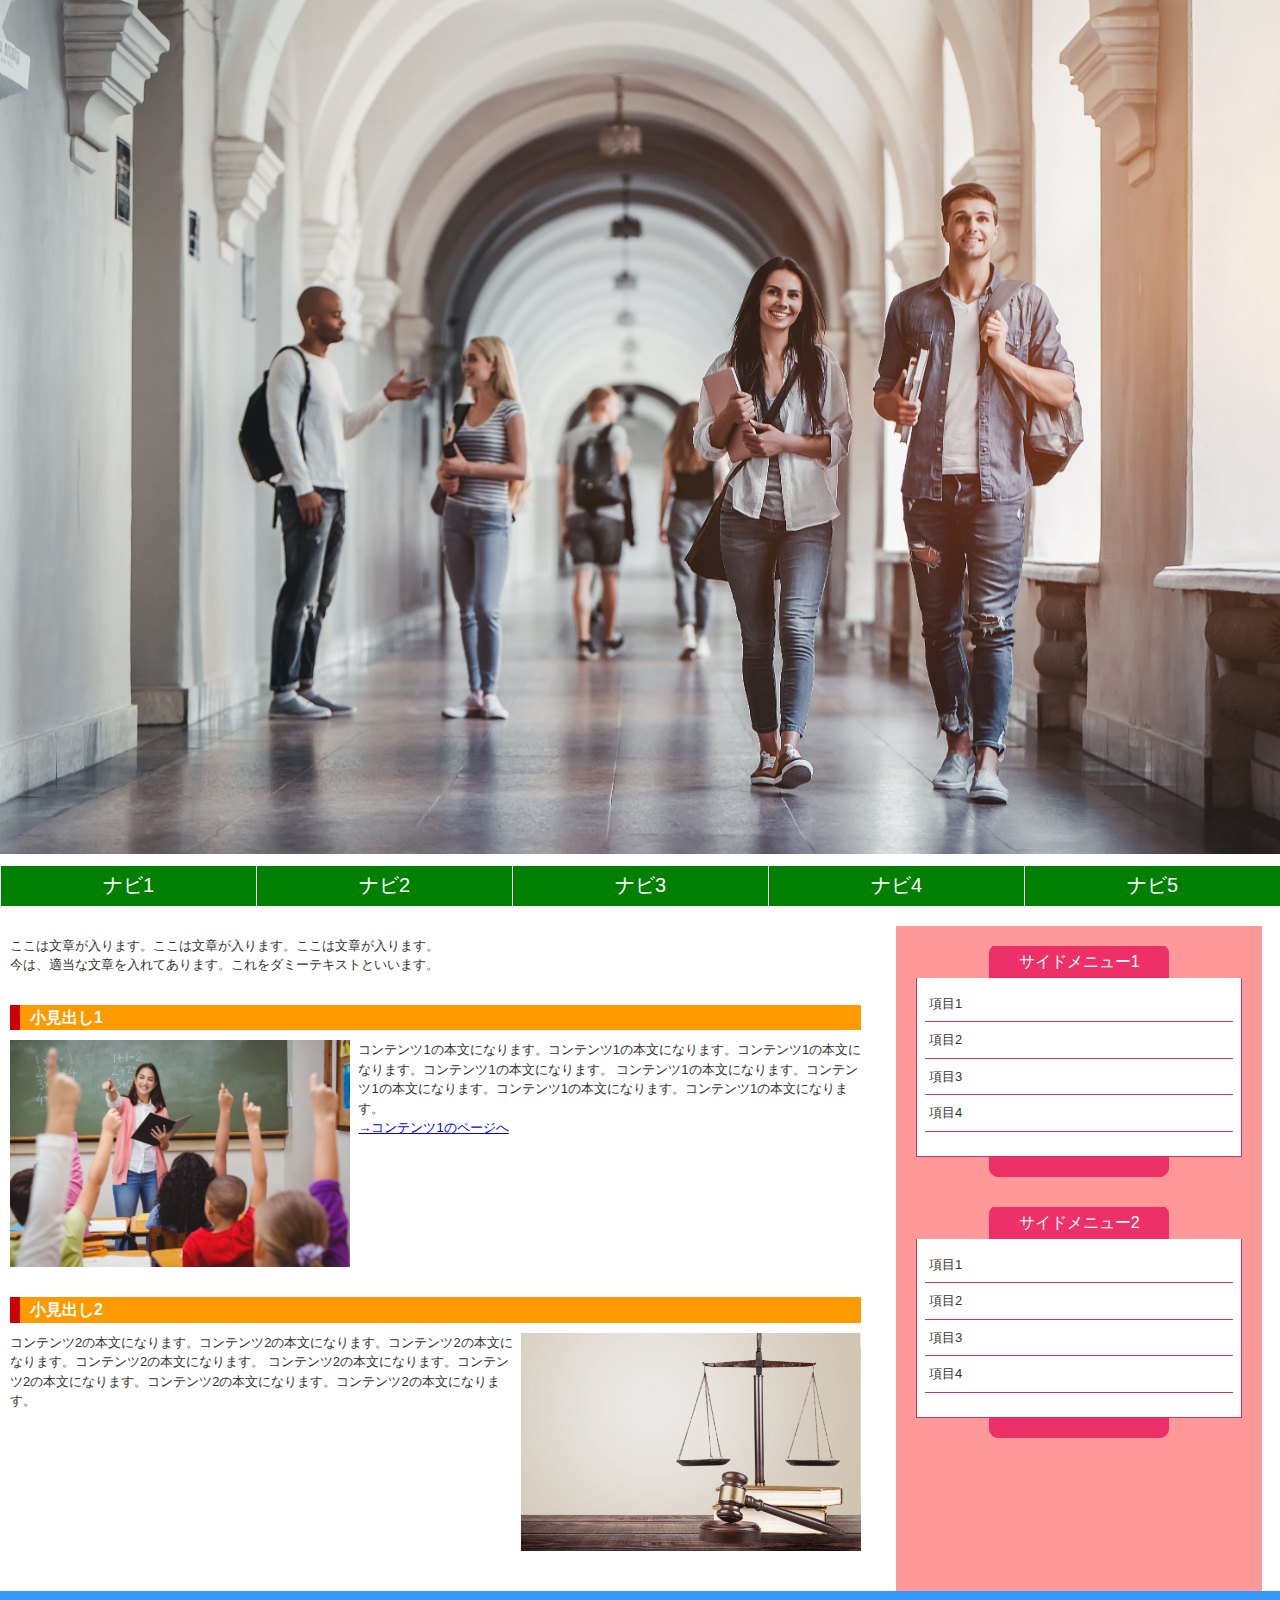
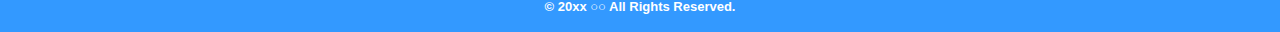
<file: index.html>
<!DOCTYPE html>  
<html lang="ja">
    <head>
        <meta charset="UTF-8">
        <title>HTML/CSSの学習</title>
        <link rel="stylesheet" href="stylesheet.css">
    </head>
    <body>
        <div id="header">
            <h1><a href="index.html"><img id="corridor" src="images/corridor.jpg" alt="大学の廊下" /></a></h1>
        </div>
        <div id="wrapper">
            <div id="nav">
                <ul>
                    <li><a href="home.html">ナビ1</a></li>
                    <li><a href="#">ナビ2</a></li>
                    <li><a href="#">ナビ3</a></li>
                    <li><a href="#">ナビ4</a></li>
                    <li><a href="#">ナビ5</a></li>
                </ul>
            </div>
            <div id="container">
                <div id="main">
                    <div class="post">
                        <p>ここは文章が入ります。ここは文章が入ります。ここは文章が入ります。<br />今は、適当な文章を入れてあります。これをダミーテキストといいます。</p>
                    </div>
                    <div class="post clearfix">
                        <h2>小見出し1</h2>
                        <img class="left" src="images/classroom.jpg" alt="授業風景" />
                        <p>
                            コンテンツ1の本文になります。コンテンツ1の本文になります。コンテンツ1の本文になります。コンテンツ1の本文になります。
                            コンテンツ1の本文になります。コンテンツ1の本文になります。コンテンツ1の本文になります。コンテンツ1の本文になります。
                        </p>
                        <p><a href="#">→コンテンツ1のページへ</a></p>
                    </div>
                    <div class="post clearfix">
                        <h2>小見出し2</h2>
                        <img class="right" src="images/scale.jpg" alt="天秤" />
                        <p>
                            コンテンツ2の本文になります。コンテンツ2の本文になります。コンテンツ2の本文になります。コンテンツ2の本文になります。
                            コンテンツ2の本文になります。コンテンツ2の本文になります。コンテンツ2の本文になります。コンテンツ2の本文になります。
                        </p>
                    </div>
                </div>
                <div id="side">
                    <div class="box">
                        <h2>サイドメニュー1</h2>
                        <div class="boxBody">
                            <ul>
                                <li>項目1</li>
                                <li>項目2</li>
                                <li>項目3</li>
                                <li>項目4</li>
                            </ul>
                        </div>
                    </div>
                    <div class="box">
                        <h2>サイドメニュー2</h2>
                        <div class="boxBody">
                            <ul>
                                <li>項目1</li>
                                <li>項目2</li>    
                                <li>項目3</li>    
                                <li>項目4</li>
                            </ul>            
                        </div>
                    </div>
                </div>    
            </div>
        </div>
        <div id="footer">
            <p>&copy; 20xx ○○ All Rights Reserved.</p>
        </div>
    </body>
</html>
</file>
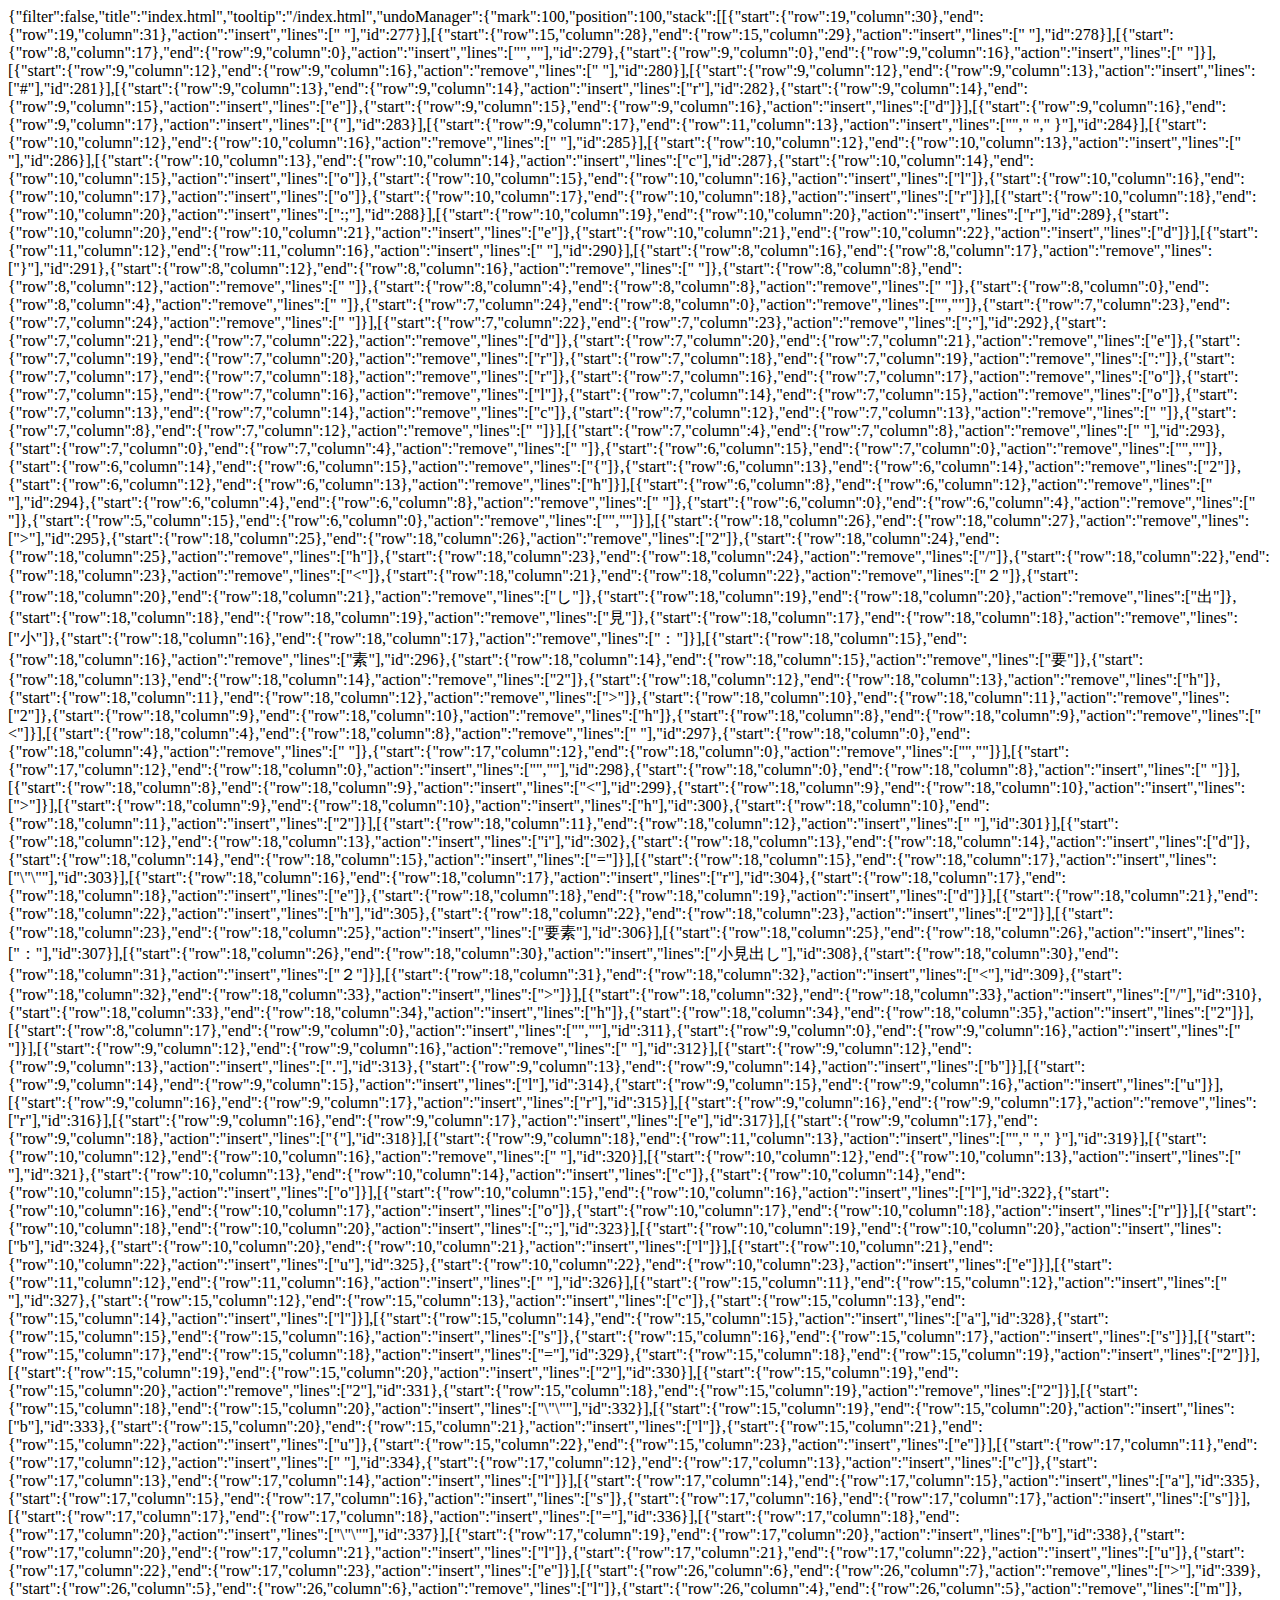
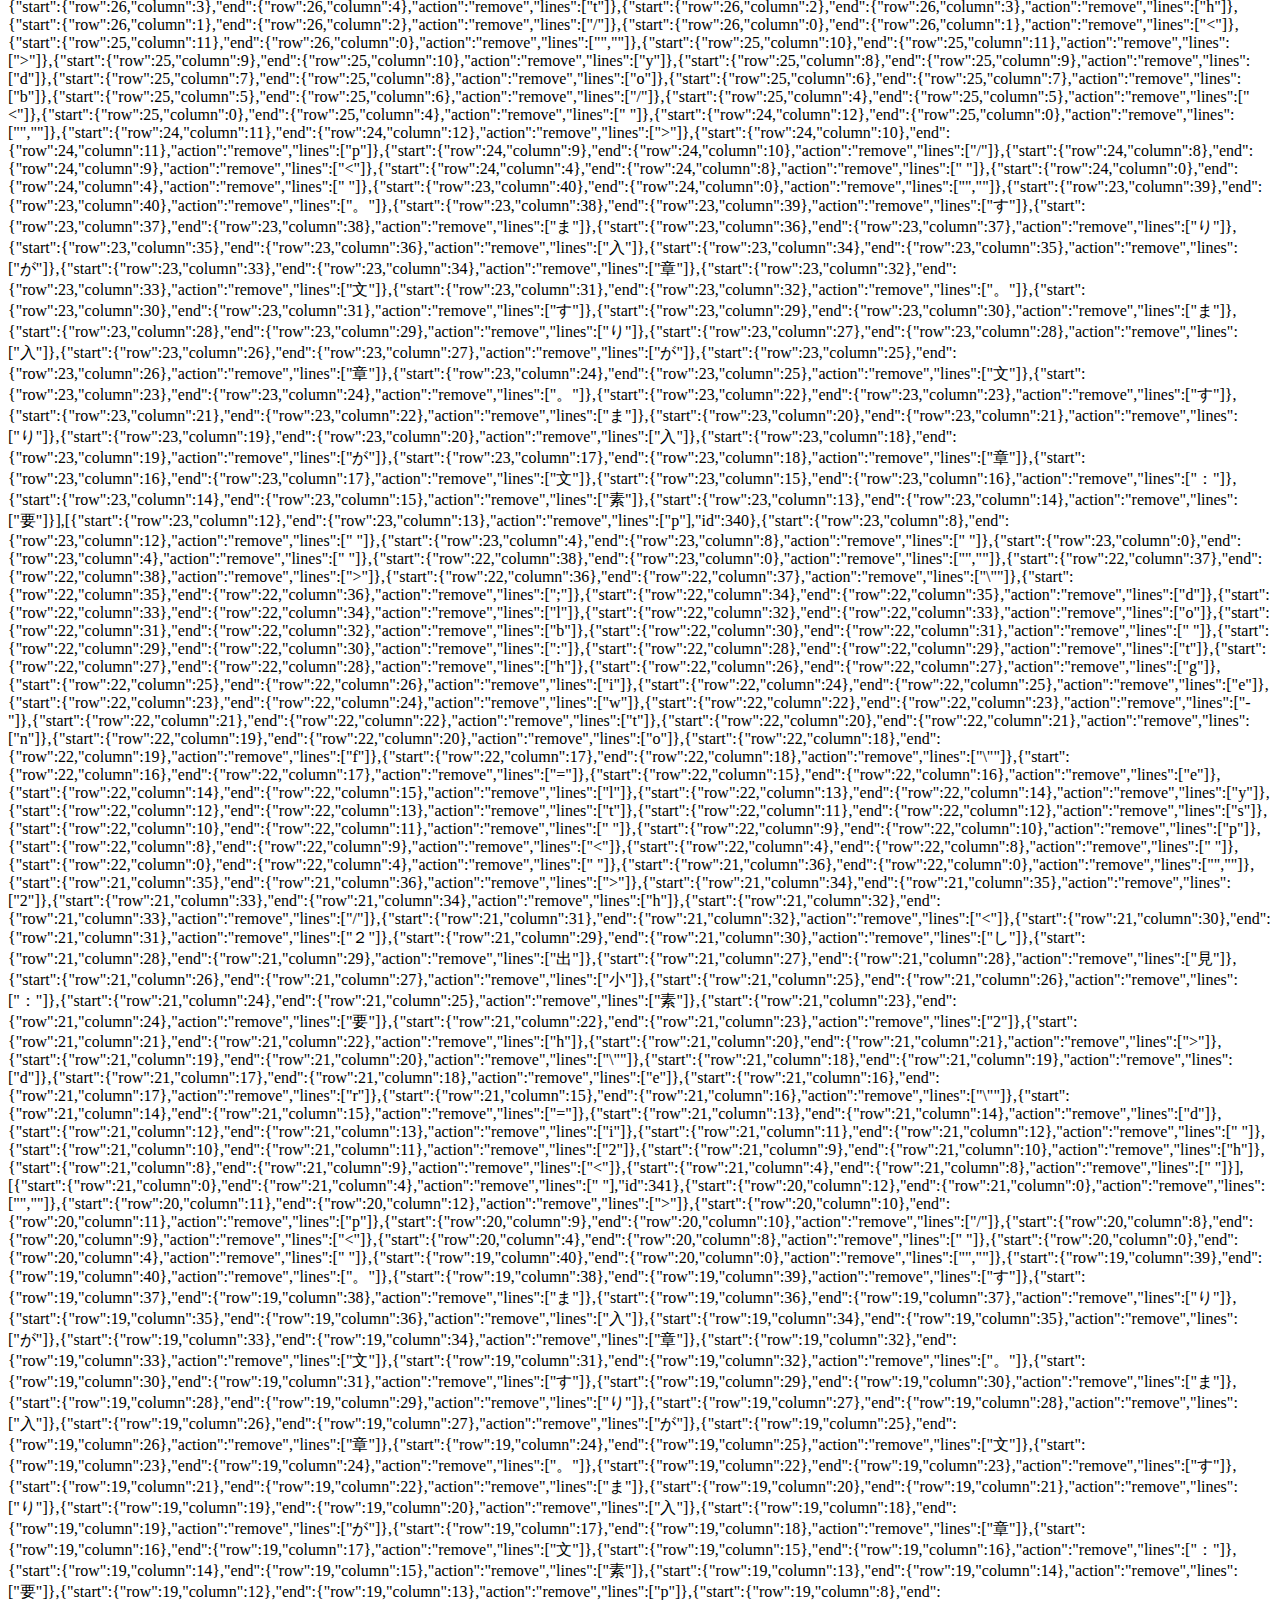
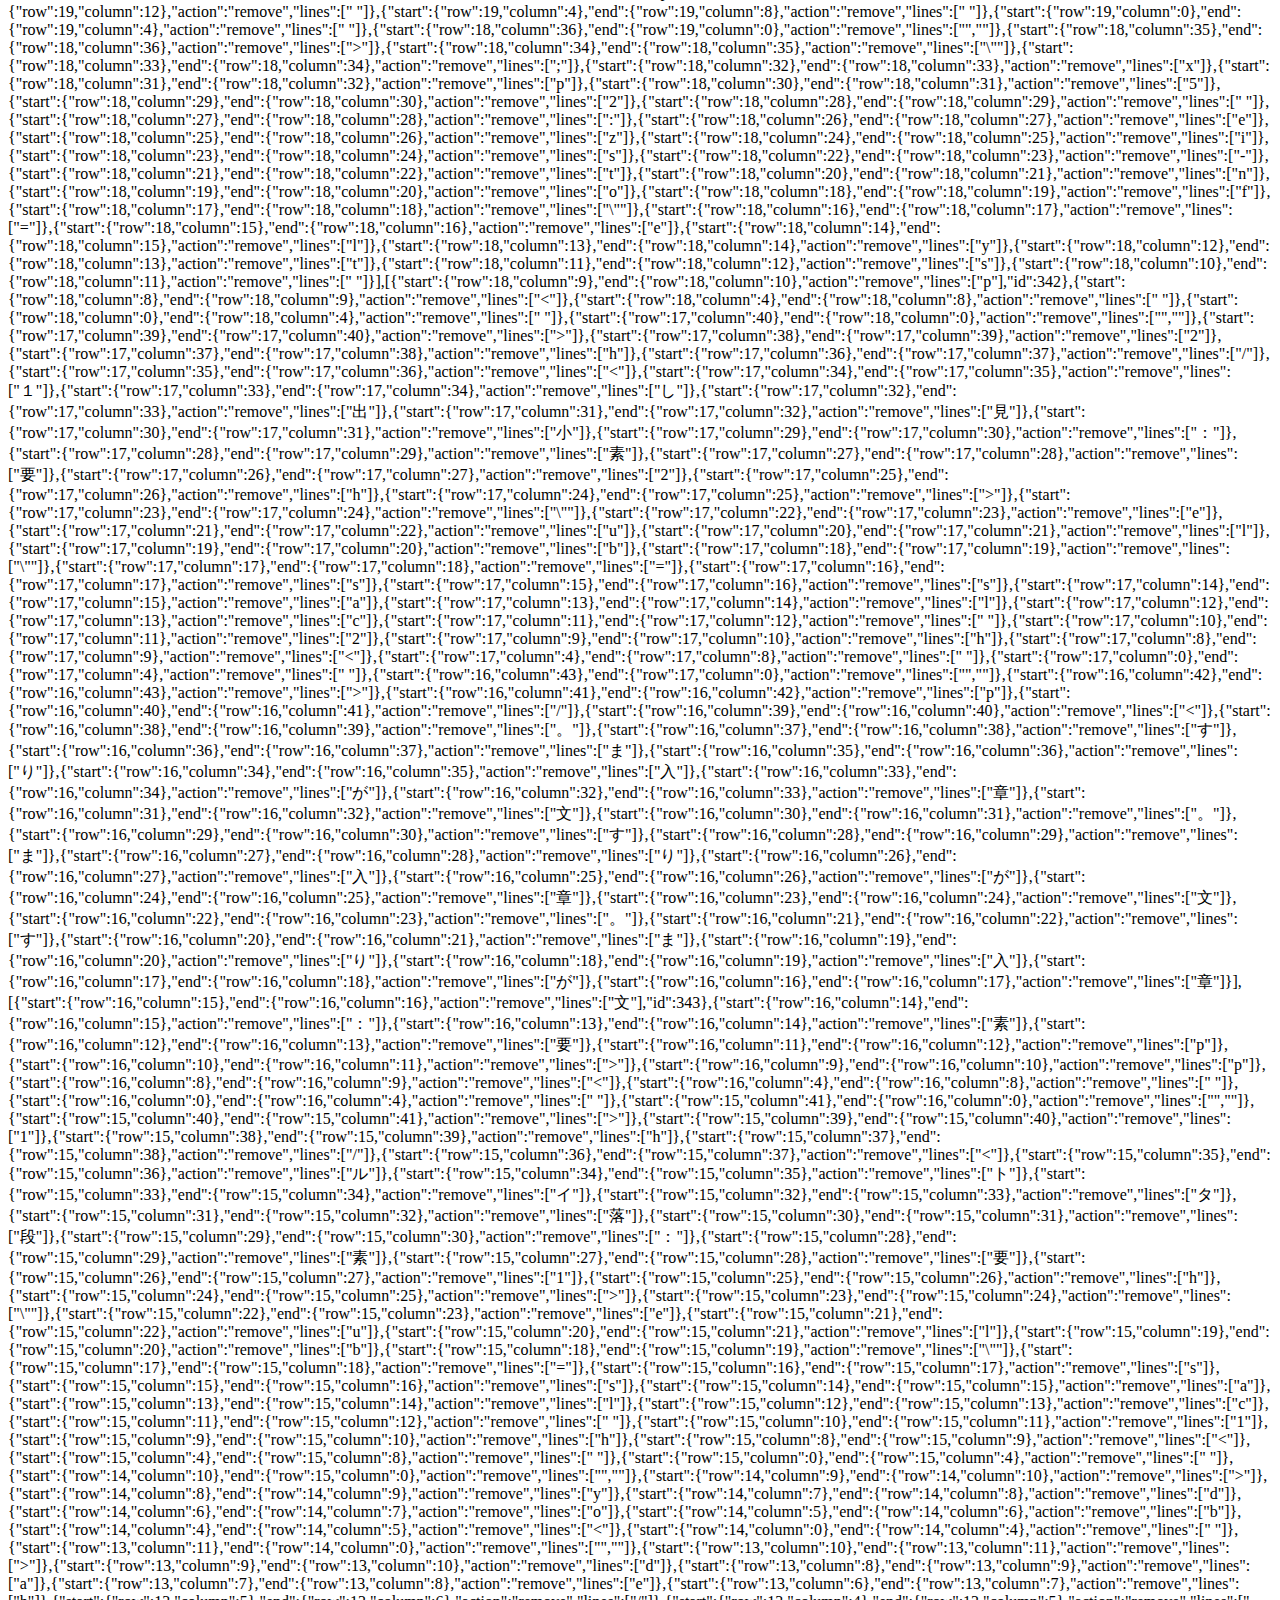
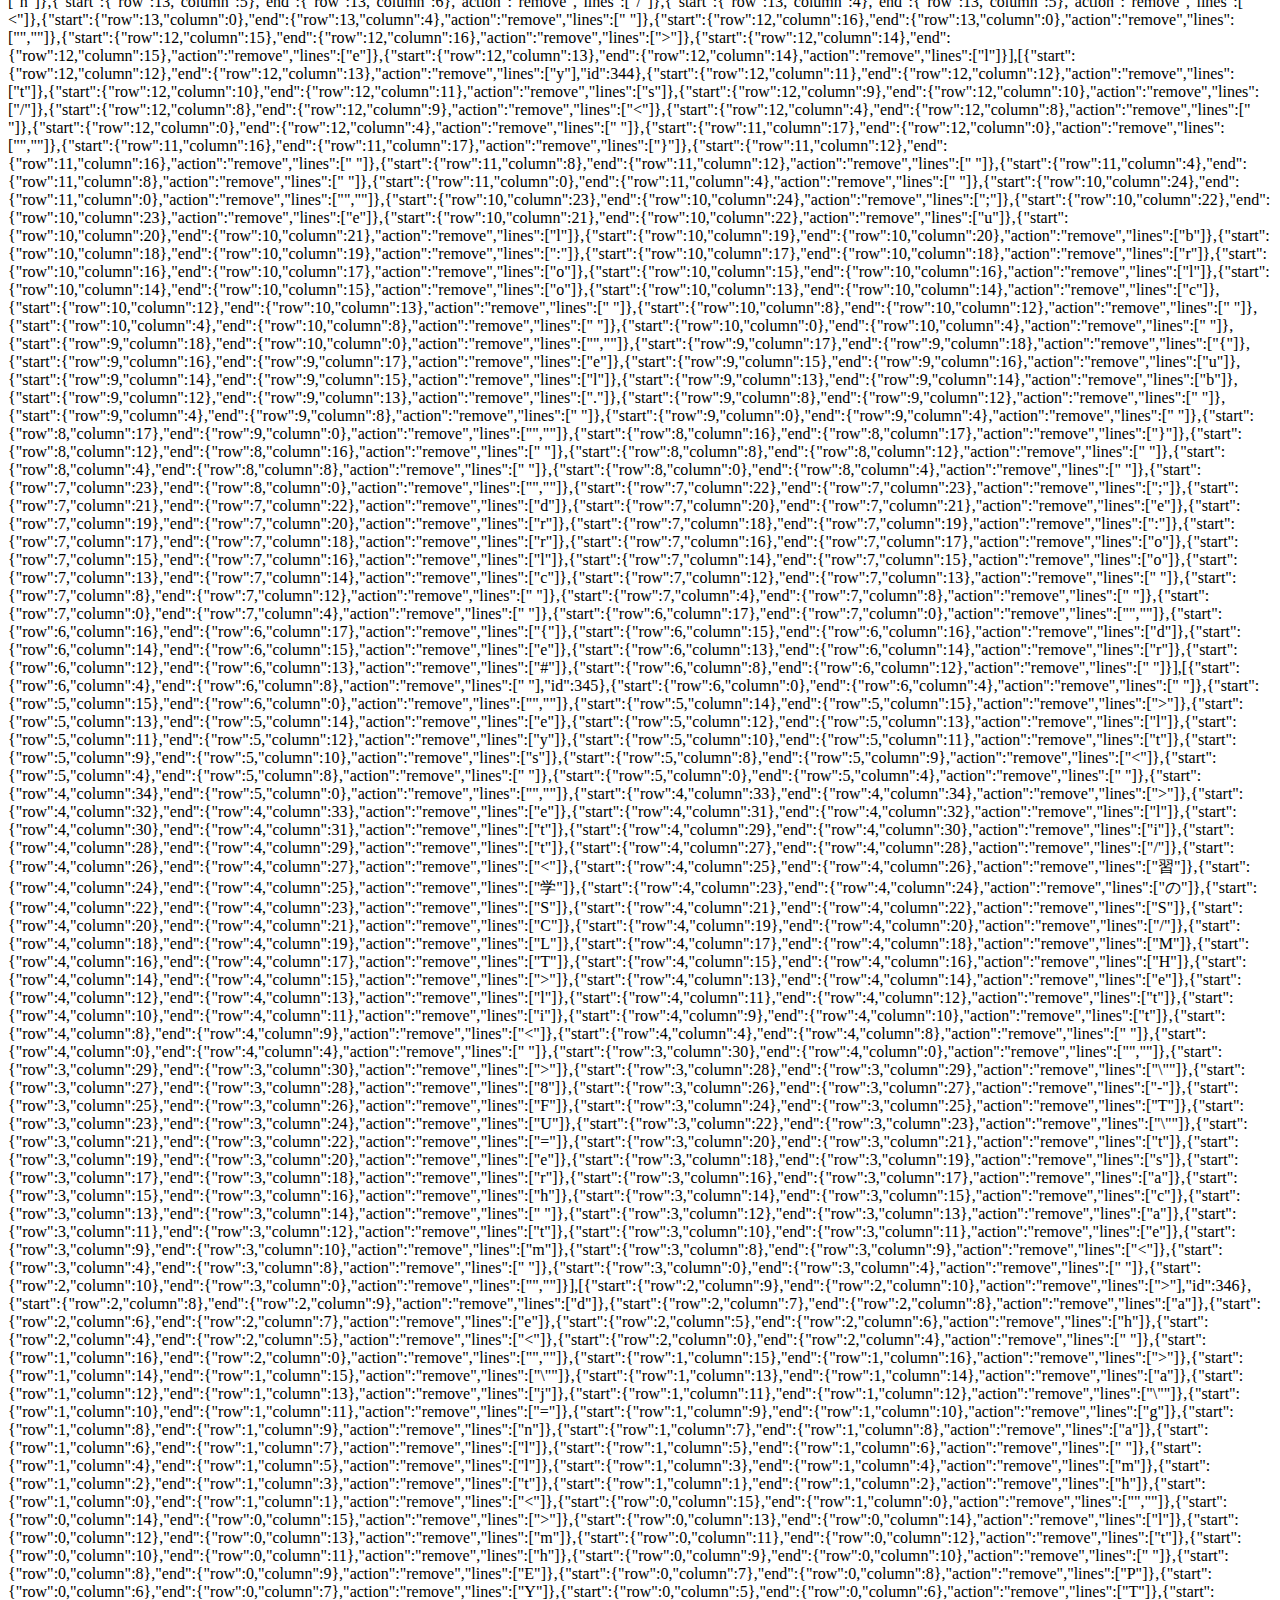
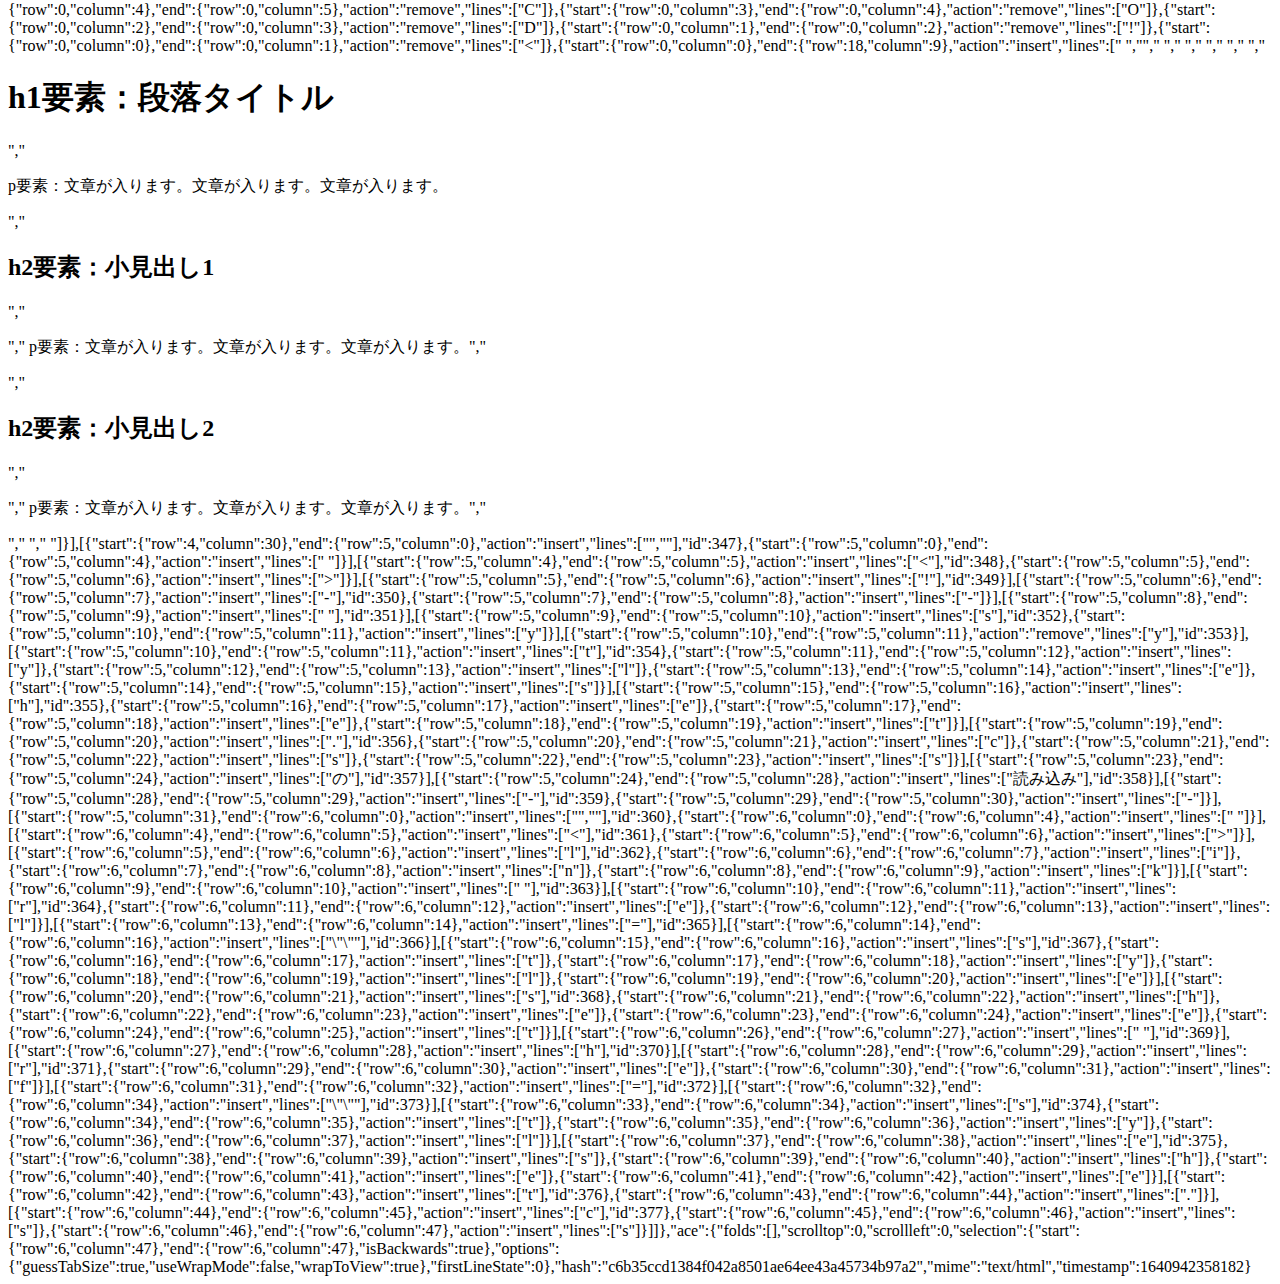
<file: .c9/metadata/environment/index.html>
{"filter":false,"title":"index.html","tooltip":"/index.html","undoManager":{"mark":100,"position":100,"stack":[[{"start":{"row":19,"column":30},"end":{"row":19,"column":31},"action":"insert","lines":[" "],"id":277}],[{"start":{"row":15,"column":28},"end":{"row":15,"column":29},"action":"insert","lines":[" "],"id":278}],[{"start":{"row":8,"column":17},"end":{"row":9,"column":0},"action":"insert","lines":["",""],"id":279},{"start":{"row":9,"column":0},"end":{"row":9,"column":16},"action":"insert","lines":["                "]}],[{"start":{"row":9,"column":12},"end":{"row":9,"column":16},"action":"remove","lines":["    "],"id":280}],[{"start":{"row":9,"column":12},"end":{"row":9,"column":13},"action":"insert","lines":["#"],"id":281}],[{"start":{"row":9,"column":13},"end":{"row":9,"column":14},"action":"insert","lines":["r"],"id":282},{"start":{"row":9,"column":14},"end":{"row":9,"column":15},"action":"insert","lines":["e"]},{"start":{"row":9,"column":15},"end":{"row":9,"column":16},"action":"insert","lines":["d"]}],[{"start":{"row":9,"column":16},"end":{"row":9,"column":17},"action":"insert","lines":["{"],"id":283}],[{"start":{"row":9,"column":17},"end":{"row":11,"column":13},"action":"insert","lines":["","                ","            }"],"id":284}],[{"start":{"row":10,"column":12},"end":{"row":10,"column":16},"action":"remove","lines":["    "],"id":285}],[{"start":{"row":10,"column":12},"end":{"row":10,"column":13},"action":"insert","lines":[" "],"id":286}],[{"start":{"row":10,"column":13},"end":{"row":10,"column":14},"action":"insert","lines":["c"],"id":287},{"start":{"row":10,"column":14},"end":{"row":10,"column":15},"action":"insert","lines":["o"]},{"start":{"row":10,"column":15},"end":{"row":10,"column":16},"action":"insert","lines":["l"]},{"start":{"row":10,"column":16},"end":{"row":10,"column":17},"action":"insert","lines":["o"]},{"start":{"row":10,"column":17},"end":{"row":10,"column":18},"action":"insert","lines":["r"]}],[{"start":{"row":10,"column":18},"end":{"row":10,"column":20},"action":"insert","lines":[":;"],"id":288}],[{"start":{"row":10,"column":19},"end":{"row":10,"column":20},"action":"insert","lines":["r"],"id":289},{"start":{"row":10,"column":20},"end":{"row":10,"column":21},"action":"insert","lines":["e"]},{"start":{"row":10,"column":21},"end":{"row":10,"column":22},"action":"insert","lines":["d"]}],[{"start":{"row":11,"column":12},"end":{"row":11,"column":16},"action":"insert","lines":["    "],"id":290}],[{"start":{"row":8,"column":16},"end":{"row":8,"column":17},"action":"remove","lines":["}"],"id":291},{"start":{"row":8,"column":12},"end":{"row":8,"column":16},"action":"remove","lines":["    "]},{"start":{"row":8,"column":8},"end":{"row":8,"column":12},"action":"remove","lines":["    "]},{"start":{"row":8,"column":4},"end":{"row":8,"column":8},"action":"remove","lines":["    "]},{"start":{"row":8,"column":0},"end":{"row":8,"column":4},"action":"remove","lines":["    "]},{"start":{"row":7,"column":24},"end":{"row":8,"column":0},"action":"remove","lines":["",""]},{"start":{"row":7,"column":23},"end":{"row":7,"column":24},"action":"remove","lines":[" "]}],[{"start":{"row":7,"column":22},"end":{"row":7,"column":23},"action":"remove","lines":[";"],"id":292},{"start":{"row":7,"column":21},"end":{"row":7,"column":22},"action":"remove","lines":["d"]},{"start":{"row":7,"column":20},"end":{"row":7,"column":21},"action":"remove","lines":["e"]},{"start":{"row":7,"column":19},"end":{"row":7,"column":20},"action":"remove","lines":["r"]},{"start":{"row":7,"column":18},"end":{"row":7,"column":19},"action":"remove","lines":[":"]},{"start":{"row":7,"column":17},"end":{"row":7,"column":18},"action":"remove","lines":["r"]},{"start":{"row":7,"column":16},"end":{"row":7,"column":17},"action":"remove","lines":["o"]},{"start":{"row":7,"column":15},"end":{"row":7,"column":16},"action":"remove","lines":["l"]},{"start":{"row":7,"column":14},"end":{"row":7,"column":15},"action":"remove","lines":["o"]},{"start":{"row":7,"column":13},"end":{"row":7,"column":14},"action":"remove","lines":["c"]},{"start":{"row":7,"column":12},"end":{"row":7,"column":13},"action":"remove","lines":[" "]},{"start":{"row":7,"column":8},"end":{"row":7,"column":12},"action":"remove","lines":["    "]}],[{"start":{"row":7,"column":4},"end":{"row":7,"column":8},"action":"remove","lines":["    "],"id":293},{"start":{"row":7,"column":0},"end":{"row":7,"column":4},"action":"remove","lines":["    "]},{"start":{"row":6,"column":15},"end":{"row":7,"column":0},"action":"remove","lines":["",""]},{"start":{"row":6,"column":14},"end":{"row":6,"column":15},"action":"remove","lines":["{"]},{"start":{"row":6,"column":13},"end":{"row":6,"column":14},"action":"remove","lines":["2"]},{"start":{"row":6,"column":12},"end":{"row":6,"column":13},"action":"remove","lines":["h"]}],[{"start":{"row":6,"column":8},"end":{"row":6,"column":12},"action":"remove","lines":["    "],"id":294},{"start":{"row":6,"column":4},"end":{"row":6,"column":8},"action":"remove","lines":["    "]},{"start":{"row":6,"column":0},"end":{"row":6,"column":4},"action":"remove","lines":["    "]},{"start":{"row":5,"column":15},"end":{"row":6,"column":0},"action":"remove","lines":["",""]}],[{"start":{"row":18,"column":26},"end":{"row":18,"column":27},"action":"remove","lines":[">"],"id":295},{"start":{"row":18,"column":25},"end":{"row":18,"column":26},"action":"remove","lines":["2"]},{"start":{"row":18,"column":24},"end":{"row":18,"column":25},"action":"remove","lines":["h"]},{"start":{"row":18,"column":23},"end":{"row":18,"column":24},"action":"remove","lines":["/"]},{"start":{"row":18,"column":22},"end":{"row":18,"column":23},"action":"remove","lines":["<"]},{"start":{"row":18,"column":21},"end":{"row":18,"column":22},"action":"remove","lines":["２"]},{"start":{"row":18,"column":20},"end":{"row":18,"column":21},"action":"remove","lines":["し"]},{"start":{"row":18,"column":19},"end":{"row":18,"column":20},"action":"remove","lines":["出"]},{"start":{"row":18,"column":18},"end":{"row":18,"column":19},"action":"remove","lines":["見"]},{"start":{"row":18,"column":17},"end":{"row":18,"column":18},"action":"remove","lines":["小"]},{"start":{"row":18,"column":16},"end":{"row":18,"column":17},"action":"remove","lines":["："]}],[{"start":{"row":18,"column":15},"end":{"row":18,"column":16},"action":"remove","lines":["素"],"id":296},{"start":{"row":18,"column":14},"end":{"row":18,"column":15},"action":"remove","lines":["要"]},{"start":{"row":18,"column":13},"end":{"row":18,"column":14},"action":"remove","lines":["2"]},{"start":{"row":18,"column":12},"end":{"row":18,"column":13},"action":"remove","lines":["h"]},{"start":{"row":18,"column":11},"end":{"row":18,"column":12},"action":"remove","lines":[">"]},{"start":{"row":18,"column":10},"end":{"row":18,"column":11},"action":"remove","lines":["2"]},{"start":{"row":18,"column":9},"end":{"row":18,"column":10},"action":"remove","lines":["h"]},{"start":{"row":18,"column":8},"end":{"row":18,"column":9},"action":"remove","lines":["<"]}],[{"start":{"row":18,"column":4},"end":{"row":18,"column":8},"action":"remove","lines":["    "],"id":297},{"start":{"row":18,"column":0},"end":{"row":18,"column":4},"action":"remove","lines":["    "]},{"start":{"row":17,"column":12},"end":{"row":18,"column":0},"action":"remove","lines":["",""]}],[{"start":{"row":17,"column":12},"end":{"row":18,"column":0},"action":"insert","lines":["",""],"id":298},{"start":{"row":18,"column":0},"end":{"row":18,"column":8},"action":"insert","lines":["        "]}],[{"start":{"row":18,"column":8},"end":{"row":18,"column":9},"action":"insert","lines":["<"],"id":299},{"start":{"row":18,"column":9},"end":{"row":18,"column":10},"action":"insert","lines":[">"]}],[{"start":{"row":18,"column":9},"end":{"row":18,"column":10},"action":"insert","lines":["h"],"id":300},{"start":{"row":18,"column":10},"end":{"row":18,"column":11},"action":"insert","lines":["2"]}],[{"start":{"row":18,"column":11},"end":{"row":18,"column":12},"action":"insert","lines":[" "],"id":301}],[{"start":{"row":18,"column":12},"end":{"row":18,"column":13},"action":"insert","lines":["i"],"id":302},{"start":{"row":18,"column":13},"end":{"row":18,"column":14},"action":"insert","lines":["d"]},{"start":{"row":18,"column":14},"end":{"row":18,"column":15},"action":"insert","lines":["="]}],[{"start":{"row":18,"column":15},"end":{"row":18,"column":17},"action":"insert","lines":["\"\""],"id":303}],[{"start":{"row":18,"column":16},"end":{"row":18,"column":17},"action":"insert","lines":["r"],"id":304},{"start":{"row":18,"column":17},"end":{"row":18,"column":18},"action":"insert","lines":["e"]},{"start":{"row":18,"column":18},"end":{"row":18,"column":19},"action":"insert","lines":["d"]}],[{"start":{"row":18,"column":21},"end":{"row":18,"column":22},"action":"insert","lines":["h"],"id":305},{"start":{"row":18,"column":22},"end":{"row":18,"column":23},"action":"insert","lines":["2"]}],[{"start":{"row":18,"column":23},"end":{"row":18,"column":25},"action":"insert","lines":["要素"],"id":306}],[{"start":{"row":18,"column":25},"end":{"row":18,"column":26},"action":"insert","lines":["："],"id":307}],[{"start":{"row":18,"column":26},"end":{"row":18,"column":30},"action":"insert","lines":["小見出し"],"id":308},{"start":{"row":18,"column":30},"end":{"row":18,"column":31},"action":"insert","lines":["２"]}],[{"start":{"row":18,"column":31},"end":{"row":18,"column":32},"action":"insert","lines":["<"],"id":309},{"start":{"row":18,"column":32},"end":{"row":18,"column":33},"action":"insert","lines":[">"]}],[{"start":{"row":18,"column":32},"end":{"row":18,"column":33},"action":"insert","lines":["/"],"id":310},{"start":{"row":18,"column":33},"end":{"row":18,"column":34},"action":"insert","lines":["h"]},{"start":{"row":18,"column":34},"end":{"row":18,"column":35},"action":"insert","lines":["2"]}],[{"start":{"row":8,"column":17},"end":{"row":9,"column":0},"action":"insert","lines":["",""],"id":311},{"start":{"row":9,"column":0},"end":{"row":9,"column":16},"action":"insert","lines":["                "]}],[{"start":{"row":9,"column":12},"end":{"row":9,"column":16},"action":"remove","lines":["    "],"id":312}],[{"start":{"row":9,"column":12},"end":{"row":9,"column":13},"action":"insert","lines":["."],"id":313},{"start":{"row":9,"column":13},"end":{"row":9,"column":14},"action":"insert","lines":["b"]}],[{"start":{"row":9,"column":14},"end":{"row":9,"column":15},"action":"insert","lines":["l"],"id":314},{"start":{"row":9,"column":15},"end":{"row":9,"column":16},"action":"insert","lines":["u"]}],[{"start":{"row":9,"column":16},"end":{"row":9,"column":17},"action":"insert","lines":["r"],"id":315}],[{"start":{"row":9,"column":16},"end":{"row":9,"column":17},"action":"remove","lines":["r"],"id":316}],[{"start":{"row":9,"column":16},"end":{"row":9,"column":17},"action":"insert","lines":["e"],"id":317}],[{"start":{"row":9,"column":17},"end":{"row":9,"column":18},"action":"insert","lines":["{"],"id":318}],[{"start":{"row":9,"column":18},"end":{"row":11,"column":13},"action":"insert","lines":["","                ","            }"],"id":319}],[{"start":{"row":10,"column":12},"end":{"row":10,"column":16},"action":"remove","lines":["    "],"id":320}],[{"start":{"row":10,"column":12},"end":{"row":10,"column":13},"action":"insert","lines":[" "],"id":321},{"start":{"row":10,"column":13},"end":{"row":10,"column":14},"action":"insert","lines":["c"]},{"start":{"row":10,"column":14},"end":{"row":10,"column":15},"action":"insert","lines":["o"]}],[{"start":{"row":10,"column":15},"end":{"row":10,"column":16},"action":"insert","lines":["l"],"id":322},{"start":{"row":10,"column":16},"end":{"row":10,"column":17},"action":"insert","lines":["o"]},{"start":{"row":10,"column":17},"end":{"row":10,"column":18},"action":"insert","lines":["r"]}],[{"start":{"row":10,"column":18},"end":{"row":10,"column":20},"action":"insert","lines":[":;"],"id":323}],[{"start":{"row":10,"column":19},"end":{"row":10,"column":20},"action":"insert","lines":["b"],"id":324},{"start":{"row":10,"column":20},"end":{"row":10,"column":21},"action":"insert","lines":["l"]}],[{"start":{"row":10,"column":21},"end":{"row":10,"column":22},"action":"insert","lines":["u"],"id":325},{"start":{"row":10,"column":22},"end":{"row":10,"column":23},"action":"insert","lines":["e"]}],[{"start":{"row":11,"column":12},"end":{"row":11,"column":16},"action":"insert","lines":["    "],"id":326}],[{"start":{"row":15,"column":11},"end":{"row":15,"column":12},"action":"insert","lines":[" "],"id":327},{"start":{"row":15,"column":12},"end":{"row":15,"column":13},"action":"insert","lines":["c"]},{"start":{"row":15,"column":13},"end":{"row":15,"column":14},"action":"insert","lines":["l"]}],[{"start":{"row":15,"column":14},"end":{"row":15,"column":15},"action":"insert","lines":["a"],"id":328},{"start":{"row":15,"column":15},"end":{"row":15,"column":16},"action":"insert","lines":["s"]},{"start":{"row":15,"column":16},"end":{"row":15,"column":17},"action":"insert","lines":["s"]}],[{"start":{"row":15,"column":17},"end":{"row":15,"column":18},"action":"insert","lines":["="],"id":329},{"start":{"row":15,"column":18},"end":{"row":15,"column":19},"action":"insert","lines":["2"]}],[{"start":{"row":15,"column":19},"end":{"row":15,"column":20},"action":"insert","lines":["2"],"id":330}],[{"start":{"row":15,"column":19},"end":{"row":15,"column":20},"action":"remove","lines":["2"],"id":331},{"start":{"row":15,"column":18},"end":{"row":15,"column":19},"action":"remove","lines":["2"]}],[{"start":{"row":15,"column":18},"end":{"row":15,"column":20},"action":"insert","lines":["\"\""],"id":332}],[{"start":{"row":15,"column":19},"end":{"row":15,"column":20},"action":"insert","lines":["b"],"id":333},{"start":{"row":15,"column":20},"end":{"row":15,"column":21},"action":"insert","lines":["l"]},{"start":{"row":15,"column":21},"end":{"row":15,"column":22},"action":"insert","lines":["u"]},{"start":{"row":15,"column":22},"end":{"row":15,"column":23},"action":"insert","lines":["e"]}],[{"start":{"row":17,"column":11},"end":{"row":17,"column":12},"action":"insert","lines":[" "],"id":334},{"start":{"row":17,"column":12},"end":{"row":17,"column":13},"action":"insert","lines":["c"]},{"start":{"row":17,"column":13},"end":{"row":17,"column":14},"action":"insert","lines":["l"]}],[{"start":{"row":17,"column":14},"end":{"row":17,"column":15},"action":"insert","lines":["a"],"id":335},{"start":{"row":17,"column":15},"end":{"row":17,"column":16},"action":"insert","lines":["s"]},{"start":{"row":17,"column":16},"end":{"row":17,"column":17},"action":"insert","lines":["s"]}],[{"start":{"row":17,"column":17},"end":{"row":17,"column":18},"action":"insert","lines":["="],"id":336}],[{"start":{"row":17,"column":18},"end":{"row":17,"column":20},"action":"insert","lines":["\"\""],"id":337}],[{"start":{"row":17,"column":19},"end":{"row":17,"column":20},"action":"insert","lines":["b"],"id":338},{"start":{"row":17,"column":20},"end":{"row":17,"column":21},"action":"insert","lines":["l"]},{"start":{"row":17,"column":21},"end":{"row":17,"column":22},"action":"insert","lines":["u"]},{"start":{"row":17,"column":22},"end":{"row":17,"column":23},"action":"insert","lines":["e"]}],[{"start":{"row":26,"column":6},"end":{"row":26,"column":7},"action":"remove","lines":[">"],"id":339},{"start":{"row":26,"column":5},"end":{"row":26,"column":6},"action":"remove","lines":["l"]},{"start":{"row":26,"column":4},"end":{"row":26,"column":5},"action":"remove","lines":["m"]},{"start":{"row":26,"column":3},"end":{"row":26,"column":4},"action":"remove","lines":["t"]},{"start":{"row":26,"column":2},"end":{"row":26,"column":3},"action":"remove","lines":["h"]},{"start":{"row":26,"column":1},"end":{"row":26,"column":2},"action":"remove","lines":["/"]},{"start":{"row":26,"column":0},"end":{"row":26,"column":1},"action":"remove","lines":["<"]},{"start":{"row":25,"column":11},"end":{"row":26,"column":0},"action":"remove","lines":["",""]},{"start":{"row":25,"column":10},"end":{"row":25,"column":11},"action":"remove","lines":[">"]},{"start":{"row":25,"column":9},"end":{"row":25,"column":10},"action":"remove","lines":["y"]},{"start":{"row":25,"column":8},"end":{"row":25,"column":9},"action":"remove","lines":["d"]},{"start":{"row":25,"column":7},"end":{"row":25,"column":8},"action":"remove","lines":["o"]},{"start":{"row":25,"column":6},"end":{"row":25,"column":7},"action":"remove","lines":["b"]},{"start":{"row":25,"column":5},"end":{"row":25,"column":6},"action":"remove","lines":["/"]},{"start":{"row":25,"column":4},"end":{"row":25,"column":5},"action":"remove","lines":["<"]},{"start":{"row":25,"column":0},"end":{"row":25,"column":4},"action":"remove","lines":["    "]},{"start":{"row":24,"column":12},"end":{"row":25,"column":0},"action":"remove","lines":["",""]},{"start":{"row":24,"column":11},"end":{"row":24,"column":12},"action":"remove","lines":[">"]},{"start":{"row":24,"column":10},"end":{"row":24,"column":11},"action":"remove","lines":["p"]},{"start":{"row":24,"column":9},"end":{"row":24,"column":10},"action":"remove","lines":["/"]},{"start":{"row":24,"column":8},"end":{"row":24,"column":9},"action":"remove","lines":["<"]},{"start":{"row":24,"column":4},"end":{"row":24,"column":8},"action":"remove","lines":["    "]},{"start":{"row":24,"column":0},"end":{"row":24,"column":4},"action":"remove","lines":["    "]},{"start":{"row":23,"column":40},"end":{"row":24,"column":0},"action":"remove","lines":["",""]},{"start":{"row":23,"column":39},"end":{"row":23,"column":40},"action":"remove","lines":["。"]},{"start":{"row":23,"column":38},"end":{"row":23,"column":39},"action":"remove","lines":["す"]},{"start":{"row":23,"column":37},"end":{"row":23,"column":38},"action":"remove","lines":["ま"]},{"start":{"row":23,"column":36},"end":{"row":23,"column":37},"action":"remove","lines":["り"]},{"start":{"row":23,"column":35},"end":{"row":23,"column":36},"action":"remove","lines":["入"]},{"start":{"row":23,"column":34},"end":{"row":23,"column":35},"action":"remove","lines":["が"]},{"start":{"row":23,"column":33},"end":{"row":23,"column":34},"action":"remove","lines":["章"]},{"start":{"row":23,"column":32},"end":{"row":23,"column":33},"action":"remove","lines":["文"]},{"start":{"row":23,"column":31},"end":{"row":23,"column":32},"action":"remove","lines":["。"]},{"start":{"row":23,"column":30},"end":{"row":23,"column":31},"action":"remove","lines":["す"]},{"start":{"row":23,"column":29},"end":{"row":23,"column":30},"action":"remove","lines":["ま"]},{"start":{"row":23,"column":28},"end":{"row":23,"column":29},"action":"remove","lines":["り"]},{"start":{"row":23,"column":27},"end":{"row":23,"column":28},"action":"remove","lines":["入"]},{"start":{"row":23,"column":26},"end":{"row":23,"column":27},"action":"remove","lines":["が"]},{"start":{"row":23,"column":25},"end":{"row":23,"column":26},"action":"remove","lines":["章"]},{"start":{"row":23,"column":24},"end":{"row":23,"column":25},"action":"remove","lines":["文"]},{"start":{"row":23,"column":23},"end":{"row":23,"column":24},"action":"remove","lines":["。"]},{"start":{"row":23,"column":22},"end":{"row":23,"column":23},"action":"remove","lines":["す"]},{"start":{"row":23,"column":21},"end":{"row":23,"column":22},"action":"remove","lines":["ま"]},{"start":{"row":23,"column":20},"end":{"row":23,"column":21},"action":"remove","lines":["り"]},{"start":{"row":23,"column":19},"end":{"row":23,"column":20},"action":"remove","lines":["入"]},{"start":{"row":23,"column":18},"end":{"row":23,"column":19},"action":"remove","lines":["が"]},{"start":{"row":23,"column":17},"end":{"row":23,"column":18},"action":"remove","lines":["章"]},{"start":{"row":23,"column":16},"end":{"row":23,"column":17},"action":"remove","lines":["文"]},{"start":{"row":23,"column":15},"end":{"row":23,"column":16},"action":"remove","lines":["："]},{"start":{"row":23,"column":14},"end":{"row":23,"column":15},"action":"remove","lines":["素"]},{"start":{"row":23,"column":13},"end":{"row":23,"column":14},"action":"remove","lines":["要"]}],[{"start":{"row":23,"column":12},"end":{"row":23,"column":13},"action":"remove","lines":["p"],"id":340},{"start":{"row":23,"column":8},"end":{"row":23,"column":12},"action":"remove","lines":["    "]},{"start":{"row":23,"column":4},"end":{"row":23,"column":8},"action":"remove","lines":["    "]},{"start":{"row":23,"column":0},"end":{"row":23,"column":4},"action":"remove","lines":["    "]},{"start":{"row":22,"column":38},"end":{"row":23,"column":0},"action":"remove","lines":["",""]},{"start":{"row":22,"column":37},"end":{"row":22,"column":38},"action":"remove","lines":[">"]},{"start":{"row":22,"column":36},"end":{"row":22,"column":37},"action":"remove","lines":["\""]},{"start":{"row":22,"column":35},"end":{"row":22,"column":36},"action":"remove","lines":[";"]},{"start":{"row":22,"column":34},"end":{"row":22,"column":35},"action":"remove","lines":["d"]},{"start":{"row":22,"column":33},"end":{"row":22,"column":34},"action":"remove","lines":["l"]},{"start":{"row":22,"column":32},"end":{"row":22,"column":33},"action":"remove","lines":["o"]},{"start":{"row":22,"column":31},"end":{"row":22,"column":32},"action":"remove","lines":["b"]},{"start":{"row":22,"column":30},"end":{"row":22,"column":31},"action":"remove","lines":[" "]},{"start":{"row":22,"column":29},"end":{"row":22,"column":30},"action":"remove","lines":[":"]},{"start":{"row":22,"column":28},"end":{"row":22,"column":29},"action":"remove","lines":["t"]},{"start":{"row":22,"column":27},"end":{"row":22,"column":28},"action":"remove","lines":["h"]},{"start":{"row":22,"column":26},"end":{"row":22,"column":27},"action":"remove","lines":["g"]},{"start":{"row":22,"column":25},"end":{"row":22,"column":26},"action":"remove","lines":["i"]},{"start":{"row":22,"column":24},"end":{"row":22,"column":25},"action":"remove","lines":["e"]},{"start":{"row":22,"column":23},"end":{"row":22,"column":24},"action":"remove","lines":["w"]},{"start":{"row":22,"column":22},"end":{"row":22,"column":23},"action":"remove","lines":["-"]},{"start":{"row":22,"column":21},"end":{"row":22,"column":22},"action":"remove","lines":["t"]},{"start":{"row":22,"column":20},"end":{"row":22,"column":21},"action":"remove","lines":["n"]},{"start":{"row":22,"column":19},"end":{"row":22,"column":20},"action":"remove","lines":["o"]},{"start":{"row":22,"column":18},"end":{"row":22,"column":19},"action":"remove","lines":["f"]},{"start":{"row":22,"column":17},"end":{"row":22,"column":18},"action":"remove","lines":["\""]},{"start":{"row":22,"column":16},"end":{"row":22,"column":17},"action":"remove","lines":["="]},{"start":{"row":22,"column":15},"end":{"row":22,"column":16},"action":"remove","lines":["e"]},{"start":{"row":22,"column":14},"end":{"row":22,"column":15},"action":"remove","lines":["l"]},{"start":{"row":22,"column":13},"end":{"row":22,"column":14},"action":"remove","lines":["y"]},{"start":{"row":22,"column":12},"end":{"row":22,"column":13},"action":"remove","lines":["t"]},{"start":{"row":22,"column":11},"end":{"row":22,"column":12},"action":"remove","lines":["s"]},{"start":{"row":22,"column":10},"end":{"row":22,"column":11},"action":"remove","lines":[" "]},{"start":{"row":22,"column":9},"end":{"row":22,"column":10},"action":"remove","lines":["p"]},{"start":{"row":22,"column":8},"end":{"row":22,"column":9},"action":"remove","lines":["<"]},{"start":{"row":22,"column":4},"end":{"row":22,"column":8},"action":"remove","lines":["    "]},{"start":{"row":22,"column":0},"end":{"row":22,"column":4},"action":"remove","lines":["    "]},{"start":{"row":21,"column":36},"end":{"row":22,"column":0},"action":"remove","lines":["",""]},{"start":{"row":21,"column":35},"end":{"row":21,"column":36},"action":"remove","lines":[">"]},{"start":{"row":21,"column":34},"end":{"row":21,"column":35},"action":"remove","lines":["2"]},{"start":{"row":21,"column":33},"end":{"row":21,"column":34},"action":"remove","lines":["h"]},{"start":{"row":21,"column":32},"end":{"row":21,"column":33},"action":"remove","lines":["/"]},{"start":{"row":21,"column":31},"end":{"row":21,"column":32},"action":"remove","lines":["<"]},{"start":{"row":21,"column":30},"end":{"row":21,"column":31},"action":"remove","lines":["２"]},{"start":{"row":21,"column":29},"end":{"row":21,"column":30},"action":"remove","lines":["し"]},{"start":{"row":21,"column":28},"end":{"row":21,"column":29},"action":"remove","lines":["出"]},{"start":{"row":21,"column":27},"end":{"row":21,"column":28},"action":"remove","lines":["見"]},{"start":{"row":21,"column":26},"end":{"row":21,"column":27},"action":"remove","lines":["小"]},{"start":{"row":21,"column":25},"end":{"row":21,"column":26},"action":"remove","lines":["："]},{"start":{"row":21,"column":24},"end":{"row":21,"column":25},"action":"remove","lines":["素"]},{"start":{"row":21,"column":23},"end":{"row":21,"column":24},"action":"remove","lines":["要"]},{"start":{"row":21,"column":22},"end":{"row":21,"column":23},"action":"remove","lines":["2"]},{"start":{"row":21,"column":21},"end":{"row":21,"column":22},"action":"remove","lines":["h"]},{"start":{"row":21,"column":20},"end":{"row":21,"column":21},"action":"remove","lines":[">"]},{"start":{"row":21,"column":19},"end":{"row":21,"column":20},"action":"remove","lines":["\""]},{"start":{"row":21,"column":18},"end":{"row":21,"column":19},"action":"remove","lines":["d"]},{"start":{"row":21,"column":17},"end":{"row":21,"column":18},"action":"remove","lines":["e"]},{"start":{"row":21,"column":16},"end":{"row":21,"column":17},"action":"remove","lines":["r"]},{"start":{"row":21,"column":15},"end":{"row":21,"column":16},"action":"remove","lines":["\""]},{"start":{"row":21,"column":14},"end":{"row":21,"column":15},"action":"remove","lines":["="]},{"start":{"row":21,"column":13},"end":{"row":21,"column":14},"action":"remove","lines":["d"]},{"start":{"row":21,"column":12},"end":{"row":21,"column":13},"action":"remove","lines":["i"]},{"start":{"row":21,"column":11},"end":{"row":21,"column":12},"action":"remove","lines":[" "]},{"start":{"row":21,"column":10},"end":{"row":21,"column":11},"action":"remove","lines":["2"]},{"start":{"row":21,"column":9},"end":{"row":21,"column":10},"action":"remove","lines":["h"]},{"start":{"row":21,"column":8},"end":{"row":21,"column":9},"action":"remove","lines":["<"]},{"start":{"row":21,"column":4},"end":{"row":21,"column":8},"action":"remove","lines":["    "]}],[{"start":{"row":21,"column":0},"end":{"row":21,"column":4},"action":"remove","lines":["    "],"id":341},{"start":{"row":20,"column":12},"end":{"row":21,"column":0},"action":"remove","lines":["",""]},{"start":{"row":20,"column":11},"end":{"row":20,"column":12},"action":"remove","lines":[">"]},{"start":{"row":20,"column":10},"end":{"row":20,"column":11},"action":"remove","lines":["p"]},{"start":{"row":20,"column":9},"end":{"row":20,"column":10},"action":"remove","lines":["/"]},{"start":{"row":20,"column":8},"end":{"row":20,"column":9},"action":"remove","lines":["<"]},{"start":{"row":20,"column":4},"end":{"row":20,"column":8},"action":"remove","lines":["    "]},{"start":{"row":20,"column":0},"end":{"row":20,"column":4},"action":"remove","lines":["    "]},{"start":{"row":19,"column":40},"end":{"row":20,"column":0},"action":"remove","lines":["",""]},{"start":{"row":19,"column":39},"end":{"row":19,"column":40},"action":"remove","lines":["。"]},{"start":{"row":19,"column":38},"end":{"row":19,"column":39},"action":"remove","lines":["す"]},{"start":{"row":19,"column":37},"end":{"row":19,"column":38},"action":"remove","lines":["ま"]},{"start":{"row":19,"column":36},"end":{"row":19,"column":37},"action":"remove","lines":["り"]},{"start":{"row":19,"column":35},"end":{"row":19,"column":36},"action":"remove","lines":["入"]},{"start":{"row":19,"column":34},"end":{"row":19,"column":35},"action":"remove","lines":["が"]},{"start":{"row":19,"column":33},"end":{"row":19,"column":34},"action":"remove","lines":["章"]},{"start":{"row":19,"column":32},"end":{"row":19,"column":33},"action":"remove","lines":["文"]},{"start":{"row":19,"column":31},"end":{"row":19,"column":32},"action":"remove","lines":["。"]},{"start":{"row":19,"column":30},"end":{"row":19,"column":31},"action":"remove","lines":["す"]},{"start":{"row":19,"column":29},"end":{"row":19,"column":30},"action":"remove","lines":["ま"]},{"start":{"row":19,"column":28},"end":{"row":19,"column":29},"action":"remove","lines":["り"]},{"start":{"row":19,"column":27},"end":{"row":19,"column":28},"action":"remove","lines":["入"]},{"start":{"row":19,"column":26},"end":{"row":19,"column":27},"action":"remove","lines":["が"]},{"start":{"row":19,"column":25},"end":{"row":19,"column":26},"action":"remove","lines":["章"]},{"start":{"row":19,"column":24},"end":{"row":19,"column":25},"action":"remove","lines":["文"]},{"start":{"row":19,"column":23},"end":{"row":19,"column":24},"action":"remove","lines":["。"]},{"start":{"row":19,"column":22},"end":{"row":19,"column":23},"action":"remove","lines":["す"]},{"start":{"row":19,"column":21},"end":{"row":19,"column":22},"action":"remove","lines":["ま"]},{"start":{"row":19,"column":20},"end":{"row":19,"column":21},"action":"remove","lines":["り"]},{"start":{"row":19,"column":19},"end":{"row":19,"column":20},"action":"remove","lines":["入"]},{"start":{"row":19,"column":18},"end":{"row":19,"column":19},"action":"remove","lines":["が"]},{"start":{"row":19,"column":17},"end":{"row":19,"column":18},"action":"remove","lines":["章"]},{"start":{"row":19,"column":16},"end":{"row":19,"column":17},"action":"remove","lines":["文"]},{"start":{"row":19,"column":15},"end":{"row":19,"column":16},"action":"remove","lines":["："]},{"start":{"row":19,"column":14},"end":{"row":19,"column":15},"action":"remove","lines":["素"]},{"start":{"row":19,"column":13},"end":{"row":19,"column":14},"action":"remove","lines":["要"]},{"start":{"row":19,"column":12},"end":{"row":19,"column":13},"action":"remove","lines":["p"]},{"start":{"row":19,"column":8},"end":{"row":19,"column":12},"action":"remove","lines":["    "]},{"start":{"row":19,"column":4},"end":{"row":19,"column":8},"action":"remove","lines":["    "]},{"start":{"row":19,"column":0},"end":{"row":19,"column":4},"action":"remove","lines":["    "]},{"start":{"row":18,"column":36},"end":{"row":19,"column":0},"action":"remove","lines":["",""]},{"start":{"row":18,"column":35},"end":{"row":18,"column":36},"action":"remove","lines":[">"]},{"start":{"row":18,"column":34},"end":{"row":18,"column":35},"action":"remove","lines":["\""]},{"start":{"row":18,"column":33},"end":{"row":18,"column":34},"action":"remove","lines":[";"]},{"start":{"row":18,"column":32},"end":{"row":18,"column":33},"action":"remove","lines":["x"]},{"start":{"row":18,"column":31},"end":{"row":18,"column":32},"action":"remove","lines":["p"]},{"start":{"row":18,"column":30},"end":{"row":18,"column":31},"action":"remove","lines":["5"]},{"start":{"row":18,"column":29},"end":{"row":18,"column":30},"action":"remove","lines":["2"]},{"start":{"row":18,"column":28},"end":{"row":18,"column":29},"action":"remove","lines":[" "]},{"start":{"row":18,"column":27},"end":{"row":18,"column":28},"action":"remove","lines":[":"]},{"start":{"row":18,"column":26},"end":{"row":18,"column":27},"action":"remove","lines":["e"]},{"start":{"row":18,"column":25},"end":{"row":18,"column":26},"action":"remove","lines":["z"]},{"start":{"row":18,"column":24},"end":{"row":18,"column":25},"action":"remove","lines":["i"]},{"start":{"row":18,"column":23},"end":{"row":18,"column":24},"action":"remove","lines":["s"]},{"start":{"row":18,"column":22},"end":{"row":18,"column":23},"action":"remove","lines":["-"]},{"start":{"row":18,"column":21},"end":{"row":18,"column":22},"action":"remove","lines":["t"]},{"start":{"row":18,"column":20},"end":{"row":18,"column":21},"action":"remove","lines":["n"]},{"start":{"row":18,"column":19},"end":{"row":18,"column":20},"action":"remove","lines":["o"]},{"start":{"row":18,"column":18},"end":{"row":18,"column":19},"action":"remove","lines":["f"]},{"start":{"row":18,"column":17},"end":{"row":18,"column":18},"action":"remove","lines":["\""]},{"start":{"row":18,"column":16},"end":{"row":18,"column":17},"action":"remove","lines":["="]},{"start":{"row":18,"column":15},"end":{"row":18,"column":16},"action":"remove","lines":["e"]},{"start":{"row":18,"column":14},"end":{"row":18,"column":15},"action":"remove","lines":["l"]},{"start":{"row":18,"column":13},"end":{"row":18,"column":14},"action":"remove","lines":["y"]},{"start":{"row":18,"column":12},"end":{"row":18,"column":13},"action":"remove","lines":["t"]},{"start":{"row":18,"column":11},"end":{"row":18,"column":12},"action":"remove","lines":["s"]},{"start":{"row":18,"column":10},"end":{"row":18,"column":11},"action":"remove","lines":[" "]}],[{"start":{"row":18,"column":9},"end":{"row":18,"column":10},"action":"remove","lines":["p"],"id":342},{"start":{"row":18,"column":8},"end":{"row":18,"column":9},"action":"remove","lines":["<"]},{"start":{"row":18,"column":4},"end":{"row":18,"column":8},"action":"remove","lines":["    "]},{"start":{"row":18,"column":0},"end":{"row":18,"column":4},"action":"remove","lines":["    "]},{"start":{"row":17,"column":40},"end":{"row":18,"column":0},"action":"remove","lines":["",""]},{"start":{"row":17,"column":39},"end":{"row":17,"column":40},"action":"remove","lines":[">"]},{"start":{"row":17,"column":38},"end":{"row":17,"column":39},"action":"remove","lines":["2"]},{"start":{"row":17,"column":37},"end":{"row":17,"column":38},"action":"remove","lines":["h"]},{"start":{"row":17,"column":36},"end":{"row":17,"column":37},"action":"remove","lines":["/"]},{"start":{"row":17,"column":35},"end":{"row":17,"column":36},"action":"remove","lines":["<"]},{"start":{"row":17,"column":34},"end":{"row":17,"column":35},"action":"remove","lines":["１"]},{"start":{"row":17,"column":33},"end":{"row":17,"column":34},"action":"remove","lines":["し"]},{"start":{"row":17,"column":32},"end":{"row":17,"column":33},"action":"remove","lines":["出"]},{"start":{"row":17,"column":31},"end":{"row":17,"column":32},"action":"remove","lines":["見"]},{"start":{"row":17,"column":30},"end":{"row":17,"column":31},"action":"remove","lines":["小"]},{"start":{"row":17,"column":29},"end":{"row":17,"column":30},"action":"remove","lines":["："]},{"start":{"row":17,"column":28},"end":{"row":17,"column":29},"action":"remove","lines":["素"]},{"start":{"row":17,"column":27},"end":{"row":17,"column":28},"action":"remove","lines":["要"]},{"start":{"row":17,"column":26},"end":{"row":17,"column":27},"action":"remove","lines":["2"]},{"start":{"row":17,"column":25},"end":{"row":17,"column":26},"action":"remove","lines":["h"]},{"start":{"row":17,"column":24},"end":{"row":17,"column":25},"action":"remove","lines":[">"]},{"start":{"row":17,"column":23},"end":{"row":17,"column":24},"action":"remove","lines":["\""]},{"start":{"row":17,"column":22},"end":{"row":17,"column":23},"action":"remove","lines":["e"]},{"start":{"row":17,"column":21},"end":{"row":17,"column":22},"action":"remove","lines":["u"]},{"start":{"row":17,"column":20},"end":{"row":17,"column":21},"action":"remove","lines":["l"]},{"start":{"row":17,"column":19},"end":{"row":17,"column":20},"action":"remove","lines":["b"]},{"start":{"row":17,"column":18},"end":{"row":17,"column":19},"action":"remove","lines":["\""]},{"start":{"row":17,"column":17},"end":{"row":17,"column":18},"action":"remove","lines":["="]},{"start":{"row":17,"column":16},"end":{"row":17,"column":17},"action":"remove","lines":["s"]},{"start":{"row":17,"column":15},"end":{"row":17,"column":16},"action":"remove","lines":["s"]},{"start":{"row":17,"column":14},"end":{"row":17,"column":15},"action":"remove","lines":["a"]},{"start":{"row":17,"column":13},"end":{"row":17,"column":14},"action":"remove","lines":["l"]},{"start":{"row":17,"column":12},"end":{"row":17,"column":13},"action":"remove","lines":["c"]},{"start":{"row":17,"column":11},"end":{"row":17,"column":12},"action":"remove","lines":[" "]},{"start":{"row":17,"column":10},"end":{"row":17,"column":11},"action":"remove","lines":["2"]},{"start":{"row":17,"column":9},"end":{"row":17,"column":10},"action":"remove","lines":["h"]},{"start":{"row":17,"column":8},"end":{"row":17,"column":9},"action":"remove","lines":["<"]},{"start":{"row":17,"column":4},"end":{"row":17,"column":8},"action":"remove","lines":["    "]},{"start":{"row":17,"column":0},"end":{"row":17,"column":4},"action":"remove","lines":["    "]},{"start":{"row":16,"column":43},"end":{"row":17,"column":0},"action":"remove","lines":["",""]},{"start":{"row":16,"column":42},"end":{"row":16,"column":43},"action":"remove","lines":[">"]},{"start":{"row":16,"column":41},"end":{"row":16,"column":42},"action":"remove","lines":["p"]},{"start":{"row":16,"column":40},"end":{"row":16,"column":41},"action":"remove","lines":["/"]},{"start":{"row":16,"column":39},"end":{"row":16,"column":40},"action":"remove","lines":["<"]},{"start":{"row":16,"column":38},"end":{"row":16,"column":39},"action":"remove","lines":["。"]},{"start":{"row":16,"column":37},"end":{"row":16,"column":38},"action":"remove","lines":["す"]},{"start":{"row":16,"column":36},"end":{"row":16,"column":37},"action":"remove","lines":["ま"]},{"start":{"row":16,"column":35},"end":{"row":16,"column":36},"action":"remove","lines":["り"]},{"start":{"row":16,"column":34},"end":{"row":16,"column":35},"action":"remove","lines":["入"]},{"start":{"row":16,"column":33},"end":{"row":16,"column":34},"action":"remove","lines":["が"]},{"start":{"row":16,"column":32},"end":{"row":16,"column":33},"action":"remove","lines":["章"]},{"start":{"row":16,"column":31},"end":{"row":16,"column":32},"action":"remove","lines":["文"]},{"start":{"row":16,"column":30},"end":{"row":16,"column":31},"action":"remove","lines":["。"]},{"start":{"row":16,"column":29},"end":{"row":16,"column":30},"action":"remove","lines":["す"]},{"start":{"row":16,"column":28},"end":{"row":16,"column":29},"action":"remove","lines":["ま"]},{"start":{"row":16,"column":27},"end":{"row":16,"column":28},"action":"remove","lines":["り"]},{"start":{"row":16,"column":26},"end":{"row":16,"column":27},"action":"remove","lines":["入"]},{"start":{"row":16,"column":25},"end":{"row":16,"column":26},"action":"remove","lines":["が"]},{"start":{"row":16,"column":24},"end":{"row":16,"column":25},"action":"remove","lines":["章"]},{"start":{"row":16,"column":23},"end":{"row":16,"column":24},"action":"remove","lines":["文"]},{"start":{"row":16,"column":22},"end":{"row":16,"column":23},"action":"remove","lines":["。"]},{"start":{"row":16,"column":21},"end":{"row":16,"column":22},"action":"remove","lines":["す"]},{"start":{"row":16,"column":20},"end":{"row":16,"column":21},"action":"remove","lines":["ま"]},{"start":{"row":16,"column":19},"end":{"row":16,"column":20},"action":"remove","lines":["り"]},{"start":{"row":16,"column":18},"end":{"row":16,"column":19},"action":"remove","lines":["入"]},{"start":{"row":16,"column":17},"end":{"row":16,"column":18},"action":"remove","lines":["が"]},{"start":{"row":16,"column":16},"end":{"row":16,"column":17},"action":"remove","lines":["章"]}],[{"start":{"row":16,"column":15},"end":{"row":16,"column":16},"action":"remove","lines":["文"],"id":343},{"start":{"row":16,"column":14},"end":{"row":16,"column":15},"action":"remove","lines":["："]},{"start":{"row":16,"column":13},"end":{"row":16,"column":14},"action":"remove","lines":["素"]},{"start":{"row":16,"column":12},"end":{"row":16,"column":13},"action":"remove","lines":["要"]},{"start":{"row":16,"column":11},"end":{"row":16,"column":12},"action":"remove","lines":["p"]},{"start":{"row":16,"column":10},"end":{"row":16,"column":11},"action":"remove","lines":[">"]},{"start":{"row":16,"column":9},"end":{"row":16,"column":10},"action":"remove","lines":["p"]},{"start":{"row":16,"column":8},"end":{"row":16,"column":9},"action":"remove","lines":["<"]},{"start":{"row":16,"column":4},"end":{"row":16,"column":8},"action":"remove","lines":["    "]},{"start":{"row":16,"column":0},"end":{"row":16,"column":4},"action":"remove","lines":["    "]},{"start":{"row":15,"column":41},"end":{"row":16,"column":0},"action":"remove","lines":["",""]},{"start":{"row":15,"column":40},"end":{"row":15,"column":41},"action":"remove","lines":[">"]},{"start":{"row":15,"column":39},"end":{"row":15,"column":40},"action":"remove","lines":["1"]},{"start":{"row":15,"column":38},"end":{"row":15,"column":39},"action":"remove","lines":["h"]},{"start":{"row":15,"column":37},"end":{"row":15,"column":38},"action":"remove","lines":["/"]},{"start":{"row":15,"column":36},"end":{"row":15,"column":37},"action":"remove","lines":["<"]},{"start":{"row":15,"column":35},"end":{"row":15,"column":36},"action":"remove","lines":["ル"]},{"start":{"row":15,"column":34},"end":{"row":15,"column":35},"action":"remove","lines":["ト"]},{"start":{"row":15,"column":33},"end":{"row":15,"column":34},"action":"remove","lines":["イ"]},{"start":{"row":15,"column":32},"end":{"row":15,"column":33},"action":"remove","lines":["タ"]},{"start":{"row":15,"column":31},"end":{"row":15,"column":32},"action":"remove","lines":["落"]},{"start":{"row":15,"column":30},"end":{"row":15,"column":31},"action":"remove","lines":["段"]},{"start":{"row":15,"column":29},"end":{"row":15,"column":30},"action":"remove","lines":["："]},{"start":{"row":15,"column":28},"end":{"row":15,"column":29},"action":"remove","lines":["素"]},{"start":{"row":15,"column":27},"end":{"row":15,"column":28},"action":"remove","lines":["要"]},{"start":{"row":15,"column":26},"end":{"row":15,"column":27},"action":"remove","lines":["1"]},{"start":{"row":15,"column":25},"end":{"row":15,"column":26},"action":"remove","lines":["h"]},{"start":{"row":15,"column":24},"end":{"row":15,"column":25},"action":"remove","lines":[">"]},{"start":{"row":15,"column":23},"end":{"row":15,"column":24},"action":"remove","lines":["\""]},{"start":{"row":15,"column":22},"end":{"row":15,"column":23},"action":"remove","lines":["e"]},{"start":{"row":15,"column":21},"end":{"row":15,"column":22},"action":"remove","lines":["u"]},{"start":{"row":15,"column":20},"end":{"row":15,"column":21},"action":"remove","lines":["l"]},{"start":{"row":15,"column":19},"end":{"row":15,"column":20},"action":"remove","lines":["b"]},{"start":{"row":15,"column":18},"end":{"row":15,"column":19},"action":"remove","lines":["\""]},{"start":{"row":15,"column":17},"end":{"row":15,"column":18},"action":"remove","lines":["="]},{"start":{"row":15,"column":16},"end":{"row":15,"column":17},"action":"remove","lines":["s"]},{"start":{"row":15,"column":15},"end":{"row":15,"column":16},"action":"remove","lines":["s"]},{"start":{"row":15,"column":14},"end":{"row":15,"column":15},"action":"remove","lines":["a"]},{"start":{"row":15,"column":13},"end":{"row":15,"column":14},"action":"remove","lines":["l"]},{"start":{"row":15,"column":12},"end":{"row":15,"column":13},"action":"remove","lines":["c"]},{"start":{"row":15,"column":11},"end":{"row":15,"column":12},"action":"remove","lines":[" "]},{"start":{"row":15,"column":10},"end":{"row":15,"column":11},"action":"remove","lines":["1"]},{"start":{"row":15,"column":9},"end":{"row":15,"column":10},"action":"remove","lines":["h"]},{"start":{"row":15,"column":8},"end":{"row":15,"column":9},"action":"remove","lines":["<"]},{"start":{"row":15,"column":4},"end":{"row":15,"column":8},"action":"remove","lines":["    "]},{"start":{"row":15,"column":0},"end":{"row":15,"column":4},"action":"remove","lines":["    "]},{"start":{"row":14,"column":10},"end":{"row":15,"column":0},"action":"remove","lines":["",""]},{"start":{"row":14,"column":9},"end":{"row":14,"column":10},"action":"remove","lines":[">"]},{"start":{"row":14,"column":8},"end":{"row":14,"column":9},"action":"remove","lines":["y"]},{"start":{"row":14,"column":7},"end":{"row":14,"column":8},"action":"remove","lines":["d"]},{"start":{"row":14,"column":6},"end":{"row":14,"column":7},"action":"remove","lines":["o"]},{"start":{"row":14,"column":5},"end":{"row":14,"column":6},"action":"remove","lines":["b"]},{"start":{"row":14,"column":4},"end":{"row":14,"column":5},"action":"remove","lines":["<"]},{"start":{"row":14,"column":0},"end":{"row":14,"column":4},"action":"remove","lines":["    "]},{"start":{"row":13,"column":11},"end":{"row":14,"column":0},"action":"remove","lines":["",""]},{"start":{"row":13,"column":10},"end":{"row":13,"column":11},"action":"remove","lines":[">"]},{"start":{"row":13,"column":9},"end":{"row":13,"column":10},"action":"remove","lines":["d"]},{"start":{"row":13,"column":8},"end":{"row":13,"column":9},"action":"remove","lines":["a"]},{"start":{"row":13,"column":7},"end":{"row":13,"column":8},"action":"remove","lines":["e"]},{"start":{"row":13,"column":6},"end":{"row":13,"column":7},"action":"remove","lines":["h"]},{"start":{"row":13,"column":5},"end":{"row":13,"column":6},"action":"remove","lines":["/"]},{"start":{"row":13,"column":4},"end":{"row":13,"column":5},"action":"remove","lines":["<"]},{"start":{"row":13,"column":0},"end":{"row":13,"column":4},"action":"remove","lines":["    "]},{"start":{"row":12,"column":16},"end":{"row":13,"column":0},"action":"remove","lines":["",""]},{"start":{"row":12,"column":15},"end":{"row":12,"column":16},"action":"remove","lines":[">"]},{"start":{"row":12,"column":14},"end":{"row":12,"column":15},"action":"remove","lines":["e"]},{"start":{"row":12,"column":13},"end":{"row":12,"column":14},"action":"remove","lines":["l"]}],[{"start":{"row":12,"column":12},"end":{"row":12,"column":13},"action":"remove","lines":["y"],"id":344},{"start":{"row":12,"column":11},"end":{"row":12,"column":12},"action":"remove","lines":["t"]},{"start":{"row":12,"column":10},"end":{"row":12,"column":11},"action":"remove","lines":["s"]},{"start":{"row":12,"column":9},"end":{"row":12,"column":10},"action":"remove","lines":["/"]},{"start":{"row":12,"column":8},"end":{"row":12,"column":9},"action":"remove","lines":["<"]},{"start":{"row":12,"column":4},"end":{"row":12,"column":8},"action":"remove","lines":["    "]},{"start":{"row":12,"column":0},"end":{"row":12,"column":4},"action":"remove","lines":["    "]},{"start":{"row":11,"column":17},"end":{"row":12,"column":0},"action":"remove","lines":["",""]},{"start":{"row":11,"column":16},"end":{"row":11,"column":17},"action":"remove","lines":["}"]},{"start":{"row":11,"column":12},"end":{"row":11,"column":16},"action":"remove","lines":["    "]},{"start":{"row":11,"column":8},"end":{"row":11,"column":12},"action":"remove","lines":["    "]},{"start":{"row":11,"column":4},"end":{"row":11,"column":8},"action":"remove","lines":["    "]},{"start":{"row":11,"column":0},"end":{"row":11,"column":4},"action":"remove","lines":["    "]},{"start":{"row":10,"column":24},"end":{"row":11,"column":0},"action":"remove","lines":["",""]},{"start":{"row":10,"column":23},"end":{"row":10,"column":24},"action":"remove","lines":[";"]},{"start":{"row":10,"column":22},"end":{"row":10,"column":23},"action":"remove","lines":["e"]},{"start":{"row":10,"column":21},"end":{"row":10,"column":22},"action":"remove","lines":["u"]},{"start":{"row":10,"column":20},"end":{"row":10,"column":21},"action":"remove","lines":["l"]},{"start":{"row":10,"column":19},"end":{"row":10,"column":20},"action":"remove","lines":["b"]},{"start":{"row":10,"column":18},"end":{"row":10,"column":19},"action":"remove","lines":[":"]},{"start":{"row":10,"column":17},"end":{"row":10,"column":18},"action":"remove","lines":["r"]},{"start":{"row":10,"column":16},"end":{"row":10,"column":17},"action":"remove","lines":["o"]},{"start":{"row":10,"column":15},"end":{"row":10,"column":16},"action":"remove","lines":["l"]},{"start":{"row":10,"column":14},"end":{"row":10,"column":15},"action":"remove","lines":["o"]},{"start":{"row":10,"column":13},"end":{"row":10,"column":14},"action":"remove","lines":["c"]},{"start":{"row":10,"column":12},"end":{"row":10,"column":13},"action":"remove","lines":[" "]},{"start":{"row":10,"column":8},"end":{"row":10,"column":12},"action":"remove","lines":["    "]},{"start":{"row":10,"column":4},"end":{"row":10,"column":8},"action":"remove","lines":["    "]},{"start":{"row":10,"column":0},"end":{"row":10,"column":4},"action":"remove","lines":["    "]},{"start":{"row":9,"column":18},"end":{"row":10,"column":0},"action":"remove","lines":["",""]},{"start":{"row":9,"column":17},"end":{"row":9,"column":18},"action":"remove","lines":["{"]},{"start":{"row":9,"column":16},"end":{"row":9,"column":17},"action":"remove","lines":["e"]},{"start":{"row":9,"column":15},"end":{"row":9,"column":16},"action":"remove","lines":["u"]},{"start":{"row":9,"column":14},"end":{"row":9,"column":15},"action":"remove","lines":["l"]},{"start":{"row":9,"column":13},"end":{"row":9,"column":14},"action":"remove","lines":["b"]},{"start":{"row":9,"column":12},"end":{"row":9,"column":13},"action":"remove","lines":["."]},{"start":{"row":9,"column":8},"end":{"row":9,"column":12},"action":"remove","lines":["    "]},{"start":{"row":9,"column":4},"end":{"row":9,"column":8},"action":"remove","lines":["    "]},{"start":{"row":9,"column":0},"end":{"row":9,"column":4},"action":"remove","lines":["    "]},{"start":{"row":8,"column":17},"end":{"row":9,"column":0},"action":"remove","lines":["",""]},{"start":{"row":8,"column":16},"end":{"row":8,"column":17},"action":"remove","lines":["}"]},{"start":{"row":8,"column":12},"end":{"row":8,"column":16},"action":"remove","lines":["    "]},{"start":{"row":8,"column":8},"end":{"row":8,"column":12},"action":"remove","lines":["    "]},{"start":{"row":8,"column":4},"end":{"row":8,"column":8},"action":"remove","lines":["    "]},{"start":{"row":8,"column":0},"end":{"row":8,"column":4},"action":"remove","lines":["    "]},{"start":{"row":7,"column":23},"end":{"row":8,"column":0},"action":"remove","lines":["",""]},{"start":{"row":7,"column":22},"end":{"row":7,"column":23},"action":"remove","lines":[";"]},{"start":{"row":7,"column":21},"end":{"row":7,"column":22},"action":"remove","lines":["d"]},{"start":{"row":7,"column":20},"end":{"row":7,"column":21},"action":"remove","lines":["e"]},{"start":{"row":7,"column":19},"end":{"row":7,"column":20},"action":"remove","lines":["r"]},{"start":{"row":7,"column":18},"end":{"row":7,"column":19},"action":"remove","lines":[":"]},{"start":{"row":7,"column":17},"end":{"row":7,"column":18},"action":"remove","lines":["r"]},{"start":{"row":7,"column":16},"end":{"row":7,"column":17},"action":"remove","lines":["o"]},{"start":{"row":7,"column":15},"end":{"row":7,"column":16},"action":"remove","lines":["l"]},{"start":{"row":7,"column":14},"end":{"row":7,"column":15},"action":"remove","lines":["o"]},{"start":{"row":7,"column":13},"end":{"row":7,"column":14},"action":"remove","lines":["c"]},{"start":{"row":7,"column":12},"end":{"row":7,"column":13},"action":"remove","lines":[" "]},{"start":{"row":7,"column":8},"end":{"row":7,"column":12},"action":"remove","lines":["    "]},{"start":{"row":7,"column":4},"end":{"row":7,"column":8},"action":"remove","lines":["    "]},{"start":{"row":7,"column":0},"end":{"row":7,"column":4},"action":"remove","lines":["    "]},{"start":{"row":6,"column":17},"end":{"row":7,"column":0},"action":"remove","lines":["",""]},{"start":{"row":6,"column":16},"end":{"row":6,"column":17},"action":"remove","lines":["{"]},{"start":{"row":6,"column":15},"end":{"row":6,"column":16},"action":"remove","lines":["d"]},{"start":{"row":6,"column":14},"end":{"row":6,"column":15},"action":"remove","lines":["e"]},{"start":{"row":6,"column":13},"end":{"row":6,"column":14},"action":"remove","lines":["r"]},{"start":{"row":6,"column":12},"end":{"row":6,"column":13},"action":"remove","lines":["#"]},{"start":{"row":6,"column":8},"end":{"row":6,"column":12},"action":"remove","lines":["    "]}],[{"start":{"row":6,"column":4},"end":{"row":6,"column":8},"action":"remove","lines":["    "],"id":345},{"start":{"row":6,"column":0},"end":{"row":6,"column":4},"action":"remove","lines":["    "]},{"start":{"row":5,"column":15},"end":{"row":6,"column":0},"action":"remove","lines":["",""]},{"start":{"row":5,"column":14},"end":{"row":5,"column":15},"action":"remove","lines":[">"]},{"start":{"row":5,"column":13},"end":{"row":5,"column":14},"action":"remove","lines":["e"]},{"start":{"row":5,"column":12},"end":{"row":5,"column":13},"action":"remove","lines":["l"]},{"start":{"row":5,"column":11},"end":{"row":5,"column":12},"action":"remove","lines":["y"]},{"start":{"row":5,"column":10},"end":{"row":5,"column":11},"action":"remove","lines":["t"]},{"start":{"row":5,"column":9},"end":{"row":5,"column":10},"action":"remove","lines":["s"]},{"start":{"row":5,"column":8},"end":{"row":5,"column":9},"action":"remove","lines":["<"]},{"start":{"row":5,"column":4},"end":{"row":5,"column":8},"action":"remove","lines":["    "]},{"start":{"row":5,"column":0},"end":{"row":5,"column":4},"action":"remove","lines":["    "]},{"start":{"row":4,"column":34},"end":{"row":5,"column":0},"action":"remove","lines":["",""]},{"start":{"row":4,"column":33},"end":{"row":4,"column":34},"action":"remove","lines":[">"]},{"start":{"row":4,"column":32},"end":{"row":4,"column":33},"action":"remove","lines":["e"]},{"start":{"row":4,"column":31},"end":{"row":4,"column":32},"action":"remove","lines":["l"]},{"start":{"row":4,"column":30},"end":{"row":4,"column":31},"action":"remove","lines":["t"]},{"start":{"row":4,"column":29},"end":{"row":4,"column":30},"action":"remove","lines":["i"]},{"start":{"row":4,"column":28},"end":{"row":4,"column":29},"action":"remove","lines":["t"]},{"start":{"row":4,"column":27},"end":{"row":4,"column":28},"action":"remove","lines":["/"]},{"start":{"row":4,"column":26},"end":{"row":4,"column":27},"action":"remove","lines":["<"]},{"start":{"row":4,"column":25},"end":{"row":4,"column":26},"action":"remove","lines":["習"]},{"start":{"row":4,"column":24},"end":{"row":4,"column":25},"action":"remove","lines":["学"]},{"start":{"row":4,"column":23},"end":{"row":4,"column":24},"action":"remove","lines":["の"]},{"start":{"row":4,"column":22},"end":{"row":4,"column":23},"action":"remove","lines":["S"]},{"start":{"row":4,"column":21},"end":{"row":4,"column":22},"action":"remove","lines":["S"]},{"start":{"row":4,"column":20},"end":{"row":4,"column":21},"action":"remove","lines":["C"]},{"start":{"row":4,"column":19},"end":{"row":4,"column":20},"action":"remove","lines":["/"]},{"start":{"row":4,"column":18},"end":{"row":4,"column":19},"action":"remove","lines":["L"]},{"start":{"row":4,"column":17},"end":{"row":4,"column":18},"action":"remove","lines":["M"]},{"start":{"row":4,"column":16},"end":{"row":4,"column":17},"action":"remove","lines":["T"]},{"start":{"row":4,"column":15},"end":{"row":4,"column":16},"action":"remove","lines":["H"]},{"start":{"row":4,"column":14},"end":{"row":4,"column":15},"action":"remove","lines":[">"]},{"start":{"row":4,"column":13},"end":{"row":4,"column":14},"action":"remove","lines":["e"]},{"start":{"row":4,"column":12},"end":{"row":4,"column":13},"action":"remove","lines":["l"]},{"start":{"row":4,"column":11},"end":{"row":4,"column":12},"action":"remove","lines":["t"]},{"start":{"row":4,"column":10},"end":{"row":4,"column":11},"action":"remove","lines":["i"]},{"start":{"row":4,"column":9},"end":{"row":4,"column":10},"action":"remove","lines":["t"]},{"start":{"row":4,"column":8},"end":{"row":4,"column":9},"action":"remove","lines":["<"]},{"start":{"row":4,"column":4},"end":{"row":4,"column":8},"action":"remove","lines":["    "]},{"start":{"row":4,"column":0},"end":{"row":4,"column":4},"action":"remove","lines":["    "]},{"start":{"row":3,"column":30},"end":{"row":4,"column":0},"action":"remove","lines":["",""]},{"start":{"row":3,"column":29},"end":{"row":3,"column":30},"action":"remove","lines":[">"]},{"start":{"row":3,"column":28},"end":{"row":3,"column":29},"action":"remove","lines":["\""]},{"start":{"row":3,"column":27},"end":{"row":3,"column":28},"action":"remove","lines":["8"]},{"start":{"row":3,"column":26},"end":{"row":3,"column":27},"action":"remove","lines":["-"]},{"start":{"row":3,"column":25},"end":{"row":3,"column":26},"action":"remove","lines":["F"]},{"start":{"row":3,"column":24},"end":{"row":3,"column":25},"action":"remove","lines":["T"]},{"start":{"row":3,"column":23},"end":{"row":3,"column":24},"action":"remove","lines":["U"]},{"start":{"row":3,"column":22},"end":{"row":3,"column":23},"action":"remove","lines":["\""]},{"start":{"row":3,"column":21},"end":{"row":3,"column":22},"action":"remove","lines":["="]},{"start":{"row":3,"column":20},"end":{"row":3,"column":21},"action":"remove","lines":["t"]},{"start":{"row":3,"column":19},"end":{"row":3,"column":20},"action":"remove","lines":["e"]},{"start":{"row":3,"column":18},"end":{"row":3,"column":19},"action":"remove","lines":["s"]},{"start":{"row":3,"column":17},"end":{"row":3,"column":18},"action":"remove","lines":["r"]},{"start":{"row":3,"column":16},"end":{"row":3,"column":17},"action":"remove","lines":["a"]},{"start":{"row":3,"column":15},"end":{"row":3,"column":16},"action":"remove","lines":["h"]},{"start":{"row":3,"column":14},"end":{"row":3,"column":15},"action":"remove","lines":["c"]},{"start":{"row":3,"column":13},"end":{"row":3,"column":14},"action":"remove","lines":[" "]},{"start":{"row":3,"column":12},"end":{"row":3,"column":13},"action":"remove","lines":["a"]},{"start":{"row":3,"column":11},"end":{"row":3,"column":12},"action":"remove","lines":["t"]},{"start":{"row":3,"column":10},"end":{"row":3,"column":11},"action":"remove","lines":["e"]},{"start":{"row":3,"column":9},"end":{"row":3,"column":10},"action":"remove","lines":["m"]},{"start":{"row":3,"column":8},"end":{"row":3,"column":9},"action":"remove","lines":["<"]},{"start":{"row":3,"column":4},"end":{"row":3,"column":8},"action":"remove","lines":["    "]},{"start":{"row":3,"column":0},"end":{"row":3,"column":4},"action":"remove","lines":["    "]},{"start":{"row":2,"column":10},"end":{"row":3,"column":0},"action":"remove","lines":["",""]}],[{"start":{"row":2,"column":9},"end":{"row":2,"column":10},"action":"remove","lines":[">"],"id":346},{"start":{"row":2,"column":8},"end":{"row":2,"column":9},"action":"remove","lines":["d"]},{"start":{"row":2,"column":7},"end":{"row":2,"column":8},"action":"remove","lines":["a"]},{"start":{"row":2,"column":6},"end":{"row":2,"column":7},"action":"remove","lines":["e"]},{"start":{"row":2,"column":5},"end":{"row":2,"column":6},"action":"remove","lines":["h"]},{"start":{"row":2,"column":4},"end":{"row":2,"column":5},"action":"remove","lines":["<"]},{"start":{"row":2,"column":0},"end":{"row":2,"column":4},"action":"remove","lines":["    "]},{"start":{"row":1,"column":16},"end":{"row":2,"column":0},"action":"remove","lines":["",""]},{"start":{"row":1,"column":15},"end":{"row":1,"column":16},"action":"remove","lines":[">"]},{"start":{"row":1,"column":14},"end":{"row":1,"column":15},"action":"remove","lines":["\""]},{"start":{"row":1,"column":13},"end":{"row":1,"column":14},"action":"remove","lines":["a"]},{"start":{"row":1,"column":12},"end":{"row":1,"column":13},"action":"remove","lines":["j"]},{"start":{"row":1,"column":11},"end":{"row":1,"column":12},"action":"remove","lines":["\""]},{"start":{"row":1,"column":10},"end":{"row":1,"column":11},"action":"remove","lines":["="]},{"start":{"row":1,"column":9},"end":{"row":1,"column":10},"action":"remove","lines":["g"]},{"start":{"row":1,"column":8},"end":{"row":1,"column":9},"action":"remove","lines":["n"]},{"start":{"row":1,"column":7},"end":{"row":1,"column":8},"action":"remove","lines":["a"]},{"start":{"row":1,"column":6},"end":{"row":1,"column":7},"action":"remove","lines":["l"]},{"start":{"row":1,"column":5},"end":{"row":1,"column":6},"action":"remove","lines":[" "]},{"start":{"row":1,"column":4},"end":{"row":1,"column":5},"action":"remove","lines":["l"]},{"start":{"row":1,"column":3},"end":{"row":1,"column":4},"action":"remove","lines":["m"]},{"start":{"row":1,"column":2},"end":{"row":1,"column":3},"action":"remove","lines":["t"]},{"start":{"row":1,"column":1},"end":{"row":1,"column":2},"action":"remove","lines":["h"]},{"start":{"row":1,"column":0},"end":{"row":1,"column":1},"action":"remove","lines":["<"]},{"start":{"row":0,"column":15},"end":{"row":1,"column":0},"action":"remove","lines":["",""]},{"start":{"row":0,"column":14},"end":{"row":0,"column":15},"action":"remove","lines":[">"]},{"start":{"row":0,"column":13},"end":{"row":0,"column":14},"action":"remove","lines":["l"]},{"start":{"row":0,"column":12},"end":{"row":0,"column":13},"action":"remove","lines":["m"]},{"start":{"row":0,"column":11},"end":{"row":0,"column":12},"action":"remove","lines":["t"]},{"start":{"row":0,"column":10},"end":{"row":0,"column":11},"action":"remove","lines":["h"]},{"start":{"row":0,"column":9},"end":{"row":0,"column":10},"action":"remove","lines":[" "]},{"start":{"row":0,"column":8},"end":{"row":0,"column":9},"action":"remove","lines":["E"]},{"start":{"row":0,"column":7},"end":{"row":0,"column":8},"action":"remove","lines":["P"]},{"start":{"row":0,"column":6},"end":{"row":0,"column":7},"action":"remove","lines":["Y"]},{"start":{"row":0,"column":5},"end":{"row":0,"column":6},"action":"remove","lines":["T"]},{"start":{"row":0,"column":4},"end":{"row":0,"column":5},"action":"remove","lines":["C"]},{"start":{"row":0,"column":3},"end":{"row":0,"column":4},"action":"remove","lines":["O"]},{"start":{"row":0,"column":2},"end":{"row":0,"column":3},"action":"remove","lines":["D"]},{"start":{"row":0,"column":1},"end":{"row":0,"column":2},"action":"remove","lines":["!"]},{"start":{"row":0,"column":0},"end":{"row":0,"column":1},"action":"remove","lines":["<"]},{"start":{"row":0,"column":0},"end":{"row":18,"column":9},"action":"insert","lines":["<!DOCTYPE html>  ","<html lang=\"ja\">","  <head>","    <meta charset=\"UTF-8\">","    <title>HTML/CSSの学習</title>","  </head>","  <body>","    <h1 class=\"blue\">h1要素：段落タイトル</h1>","    <p>p要素：文章が入ります。文章が入ります。文章が入ります。</p>","    <h2 class=\"blue\">h2要素：小見出し1</h2>","    <p class=\"fs-25\">","      p要素：文章が入ります。文章が入ります。文章が入ります。","    </p>","    <h2 id=\"red\">h2要素：小見出し2</h2>","    <p class=\"fw-bold\">","      p要素：文章が入ります。文章が入ります。文章が入ります。","    </p>","  </body>"," </html> "]}],[{"start":{"row":4,"column":30},"end":{"row":5,"column":0},"action":"insert","lines":["",""],"id":347},{"start":{"row":5,"column":0},"end":{"row":5,"column":4},"action":"insert","lines":["    "]}],[{"start":{"row":5,"column":4},"end":{"row":5,"column":5},"action":"insert","lines":["<"],"id":348},{"start":{"row":5,"column":5},"end":{"row":5,"column":6},"action":"insert","lines":[">"]}],[{"start":{"row":5,"column":5},"end":{"row":5,"column":6},"action":"insert","lines":["!"],"id":349}],[{"start":{"row":5,"column":6},"end":{"row":5,"column":7},"action":"insert","lines":["-"],"id":350},{"start":{"row":5,"column":7},"end":{"row":5,"column":8},"action":"insert","lines":["-"]}],[{"start":{"row":5,"column":8},"end":{"row":5,"column":9},"action":"insert","lines":[" "],"id":351}],[{"start":{"row":5,"column":9},"end":{"row":5,"column":10},"action":"insert","lines":["s"],"id":352},{"start":{"row":5,"column":10},"end":{"row":5,"column":11},"action":"insert","lines":["y"]}],[{"start":{"row":5,"column":10},"end":{"row":5,"column":11},"action":"remove","lines":["y"],"id":353}],[{"start":{"row":5,"column":10},"end":{"row":5,"column":11},"action":"insert","lines":["t"],"id":354},{"start":{"row":5,"column":11},"end":{"row":5,"column":12},"action":"insert","lines":["y"]},{"start":{"row":5,"column":12},"end":{"row":5,"column":13},"action":"insert","lines":["l"]},{"start":{"row":5,"column":13},"end":{"row":5,"column":14},"action":"insert","lines":["e"]},{"start":{"row":5,"column":14},"end":{"row":5,"column":15},"action":"insert","lines":["s"]}],[{"start":{"row":5,"column":15},"end":{"row":5,"column":16},"action":"insert","lines":["h"],"id":355},{"start":{"row":5,"column":16},"end":{"row":5,"column":17},"action":"insert","lines":["e"]},{"start":{"row":5,"column":17},"end":{"row":5,"column":18},"action":"insert","lines":["e"]},{"start":{"row":5,"column":18},"end":{"row":5,"column":19},"action":"insert","lines":["t"]}],[{"start":{"row":5,"column":19},"end":{"row":5,"column":20},"action":"insert","lines":["."],"id":356},{"start":{"row":5,"column":20},"end":{"row":5,"column":21},"action":"insert","lines":["c"]},{"start":{"row":5,"column":21},"end":{"row":5,"column":22},"action":"insert","lines":["s"]},{"start":{"row":5,"column":22},"end":{"row":5,"column":23},"action":"insert","lines":["s"]}],[{"start":{"row":5,"column":23},"end":{"row":5,"column":24},"action":"insert","lines":["の"],"id":357}],[{"start":{"row":5,"column":24},"end":{"row":5,"column":28},"action":"insert","lines":["読み込み"],"id":358}],[{"start":{"row":5,"column":28},"end":{"row":5,"column":29},"action":"insert","lines":["-"],"id":359},{"start":{"row":5,"column":29},"end":{"row":5,"column":30},"action":"insert","lines":["-"]}],[{"start":{"row":5,"column":31},"end":{"row":6,"column":0},"action":"insert","lines":["",""],"id":360},{"start":{"row":6,"column":0},"end":{"row":6,"column":4},"action":"insert","lines":["    "]}],[{"start":{"row":6,"column":4},"end":{"row":6,"column":5},"action":"insert","lines":["<"],"id":361},{"start":{"row":6,"column":5},"end":{"row":6,"column":6},"action":"insert","lines":[">"]}],[{"start":{"row":6,"column":5},"end":{"row":6,"column":6},"action":"insert","lines":["l"],"id":362},{"start":{"row":6,"column":6},"end":{"row":6,"column":7},"action":"insert","lines":["i"]},{"start":{"row":6,"column":7},"end":{"row":6,"column":8},"action":"insert","lines":["n"]},{"start":{"row":6,"column":8},"end":{"row":6,"column":9},"action":"insert","lines":["k"]}],[{"start":{"row":6,"column":9},"end":{"row":6,"column":10},"action":"insert","lines":[" "],"id":363}],[{"start":{"row":6,"column":10},"end":{"row":6,"column":11},"action":"insert","lines":["r"],"id":364},{"start":{"row":6,"column":11},"end":{"row":6,"column":12},"action":"insert","lines":["e"]},{"start":{"row":6,"column":12},"end":{"row":6,"column":13},"action":"insert","lines":["l"]}],[{"start":{"row":6,"column":13},"end":{"row":6,"column":14},"action":"insert","lines":["="],"id":365}],[{"start":{"row":6,"column":14},"end":{"row":6,"column":16},"action":"insert","lines":["\"\""],"id":366}],[{"start":{"row":6,"column":15},"end":{"row":6,"column":16},"action":"insert","lines":["s"],"id":367},{"start":{"row":6,"column":16},"end":{"row":6,"column":17},"action":"insert","lines":["t"]},{"start":{"row":6,"column":17},"end":{"row":6,"column":18},"action":"insert","lines":["y"]},{"start":{"row":6,"column":18},"end":{"row":6,"column":19},"action":"insert","lines":["l"]},{"start":{"row":6,"column":19},"end":{"row":6,"column":20},"action":"insert","lines":["e"]}],[{"start":{"row":6,"column":20},"end":{"row":6,"column":21},"action":"insert","lines":["s"],"id":368},{"start":{"row":6,"column":21},"end":{"row":6,"column":22},"action":"insert","lines":["h"]},{"start":{"row":6,"column":22},"end":{"row":6,"column":23},"action":"insert","lines":["e"]},{"start":{"row":6,"column":23},"end":{"row":6,"column":24},"action":"insert","lines":["e"]},{"start":{"row":6,"column":24},"end":{"row":6,"column":25},"action":"insert","lines":["t"]}],[{"start":{"row":6,"column":26},"end":{"row":6,"column":27},"action":"insert","lines":[" "],"id":369}],[{"start":{"row":6,"column":27},"end":{"row":6,"column":28},"action":"insert","lines":["h"],"id":370}],[{"start":{"row":6,"column":28},"end":{"row":6,"column":29},"action":"insert","lines":["r"],"id":371},{"start":{"row":6,"column":29},"end":{"row":6,"column":30},"action":"insert","lines":["e"]},{"start":{"row":6,"column":30},"end":{"row":6,"column":31},"action":"insert","lines":["f"]}],[{"start":{"row":6,"column":31},"end":{"row":6,"column":32},"action":"insert","lines":["="],"id":372}],[{"start":{"row":6,"column":32},"end":{"row":6,"column":34},"action":"insert","lines":["\"\""],"id":373}],[{"start":{"row":6,"column":33},"end":{"row":6,"column":34},"action":"insert","lines":["s"],"id":374},{"start":{"row":6,"column":34},"end":{"row":6,"column":35},"action":"insert","lines":["t"]},{"start":{"row":6,"column":35},"end":{"row":6,"column":36},"action":"insert","lines":["y"]},{"start":{"row":6,"column":36},"end":{"row":6,"column":37},"action":"insert","lines":["l"]}],[{"start":{"row":6,"column":37},"end":{"row":6,"column":38},"action":"insert","lines":["e"],"id":375},{"start":{"row":6,"column":38},"end":{"row":6,"column":39},"action":"insert","lines":["s"]},{"start":{"row":6,"column":39},"end":{"row":6,"column":40},"action":"insert","lines":["h"]},{"start":{"row":6,"column":40},"end":{"row":6,"column":41},"action":"insert","lines":["e"]},{"start":{"row":6,"column":41},"end":{"row":6,"column":42},"action":"insert","lines":["e"]}],[{"start":{"row":6,"column":42},"end":{"row":6,"column":43},"action":"insert","lines":["t"],"id":376},{"start":{"row":6,"column":43},"end":{"row":6,"column":44},"action":"insert","lines":["."]}],[{"start":{"row":6,"column":44},"end":{"row":6,"column":45},"action":"insert","lines":["c"],"id":377},{"start":{"row":6,"column":45},"end":{"row":6,"column":46},"action":"insert","lines":["s"]},{"start":{"row":6,"column":46},"end":{"row":6,"column":47},"action":"insert","lines":["s"]}]]},"ace":{"folds":[],"scrolltop":0,"scrollleft":0,"selection":{"start":{"row":6,"column":47},"end":{"row":6,"column":47},"isBackwards":true},"options":{"guessTabSize":true,"useWrapMode":false,"wrapToView":true},"firstLineState":0},"hash":"c6b35ccd1384f042a8501ae64ee43a45734b97a2","mime":"text/html","timestamp":1640942358182}
</file>
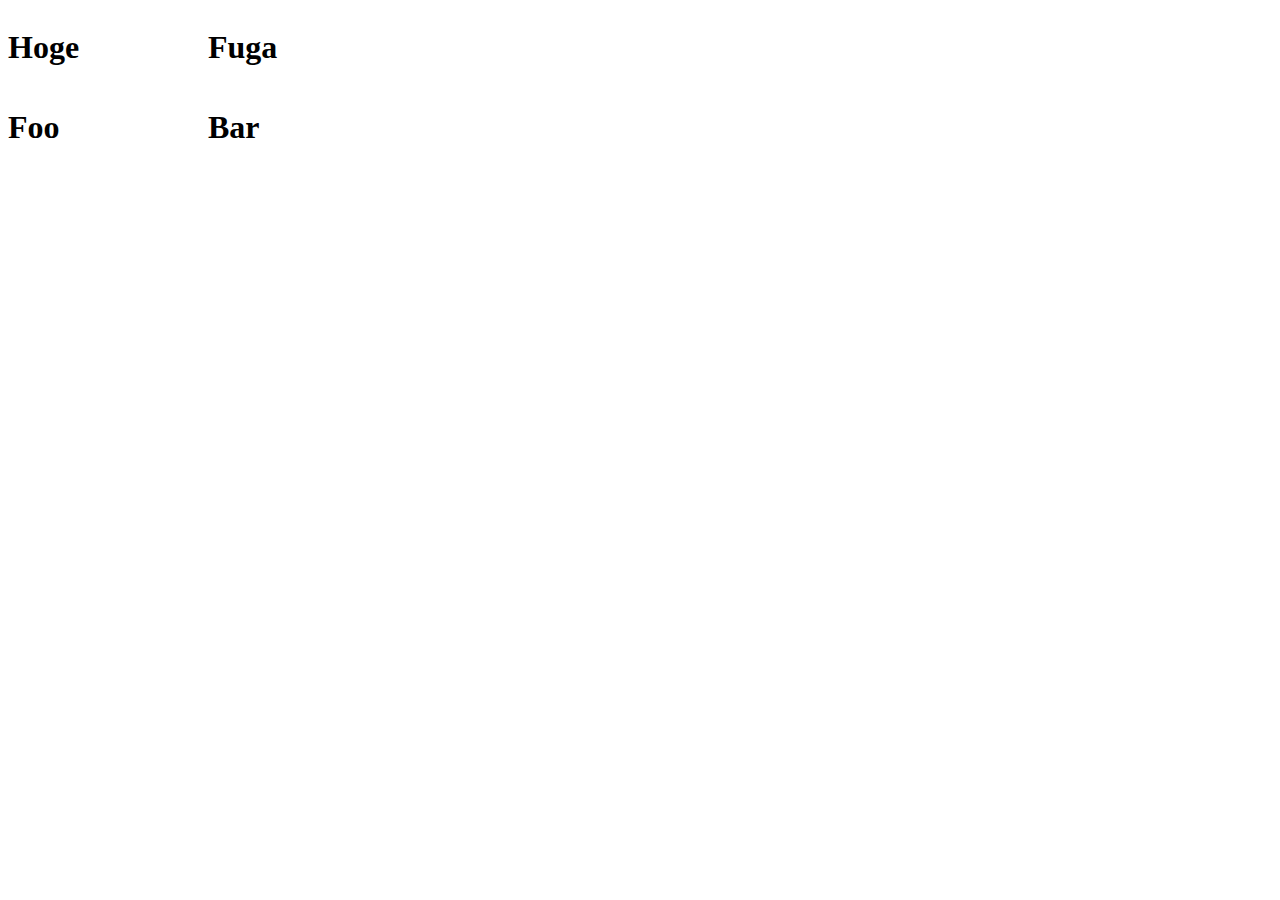
<file: SAMPLE.html>
<html lang="ja">
    <head>
        <style>
            #grid {
                display: grid;
                grid-template-columns: 200px 200px;
            }
        </style>
    </head>
    <body>
        <div id="grid">
            <h1>Hoge</h1>
            <h1>Fuga</h1>
            <h1>Foo</h1>
            <h1>Bar</h1>
        </div>
    </body>
</html>
</file>
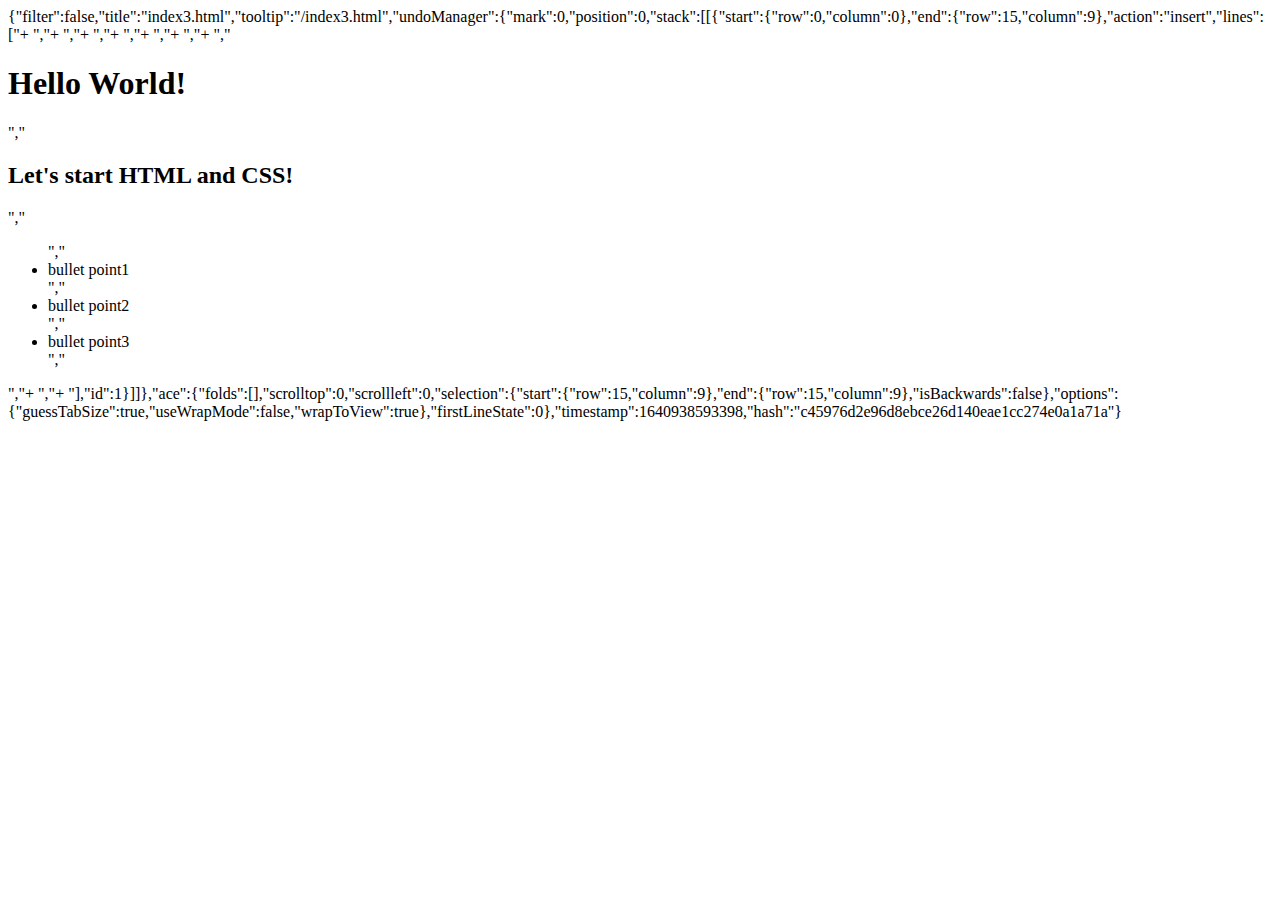
<file: .c9/metadata/environment/index3.html>
{"filter":false,"title":"index3.html","tooltip":"/index3.html","undoManager":{"mark":0,"position":0,"stack":[[{"start":{"row":0,"column":0},"end":{"row":15,"column":9},"action":"insert","lines":["+ <!DOCTYPE html>","+ <html>","+   <head>","+     <meta charset=\"UTF-8\">","+     <title>HTMLドキュメントのテンプレート</title>","+   </head>","+   <body>","    <h1>Hello World!</h1>","    <h2>Let's start HTML and CSS!</h2>","    <ul>","      <li>bullet point1</li>","      <li>bullet point2</li>","      <li>bullet point3</li>","    </ul>","+   </body>","+ </html>"],"id":1}]]},"ace":{"folds":[],"scrolltop":0,"scrollleft":0,"selection":{"start":{"row":15,"column":9},"end":{"row":15,"column":9},"isBackwards":false},"options":{"guessTabSize":true,"useWrapMode":false,"wrapToView":true},"firstLineState":0},"timestamp":1640938593398,"hash":"c45976d2e96d8ebce26d140eae1cc274e0a1a71a"}
</file>
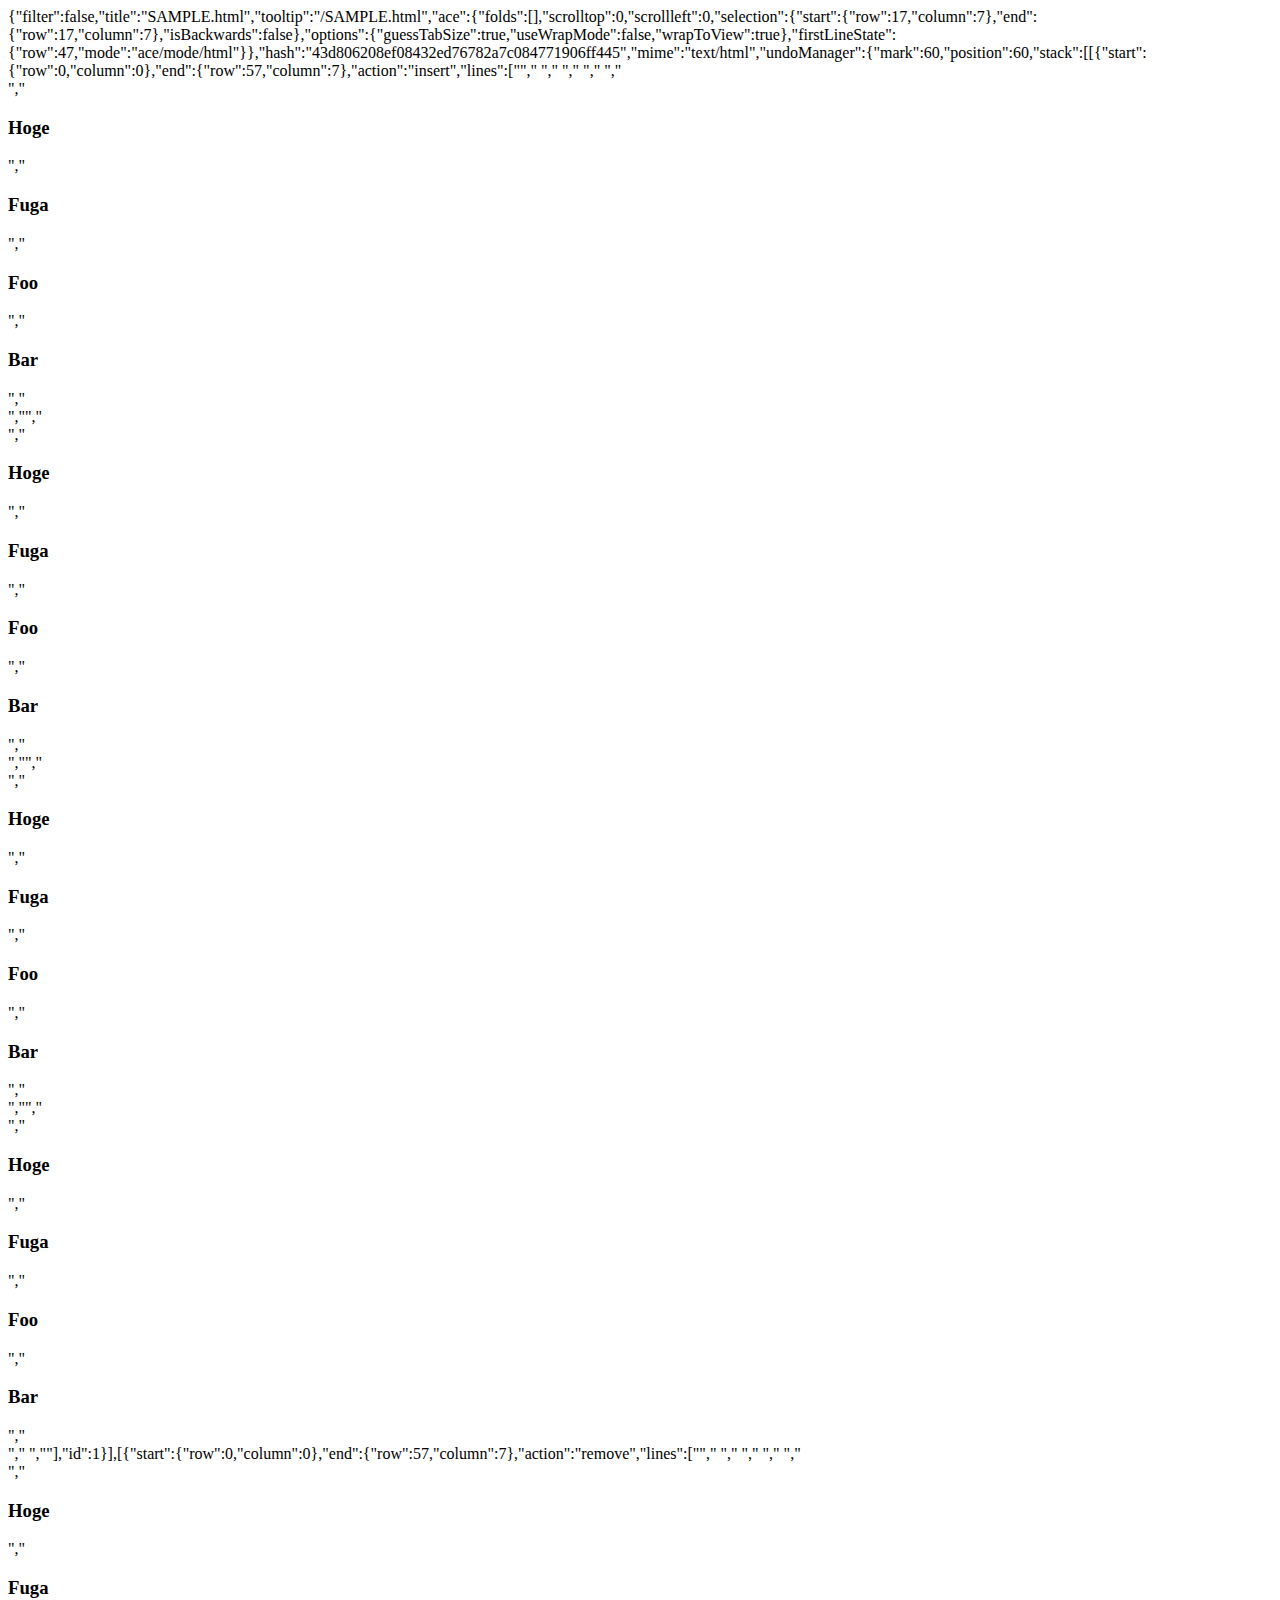
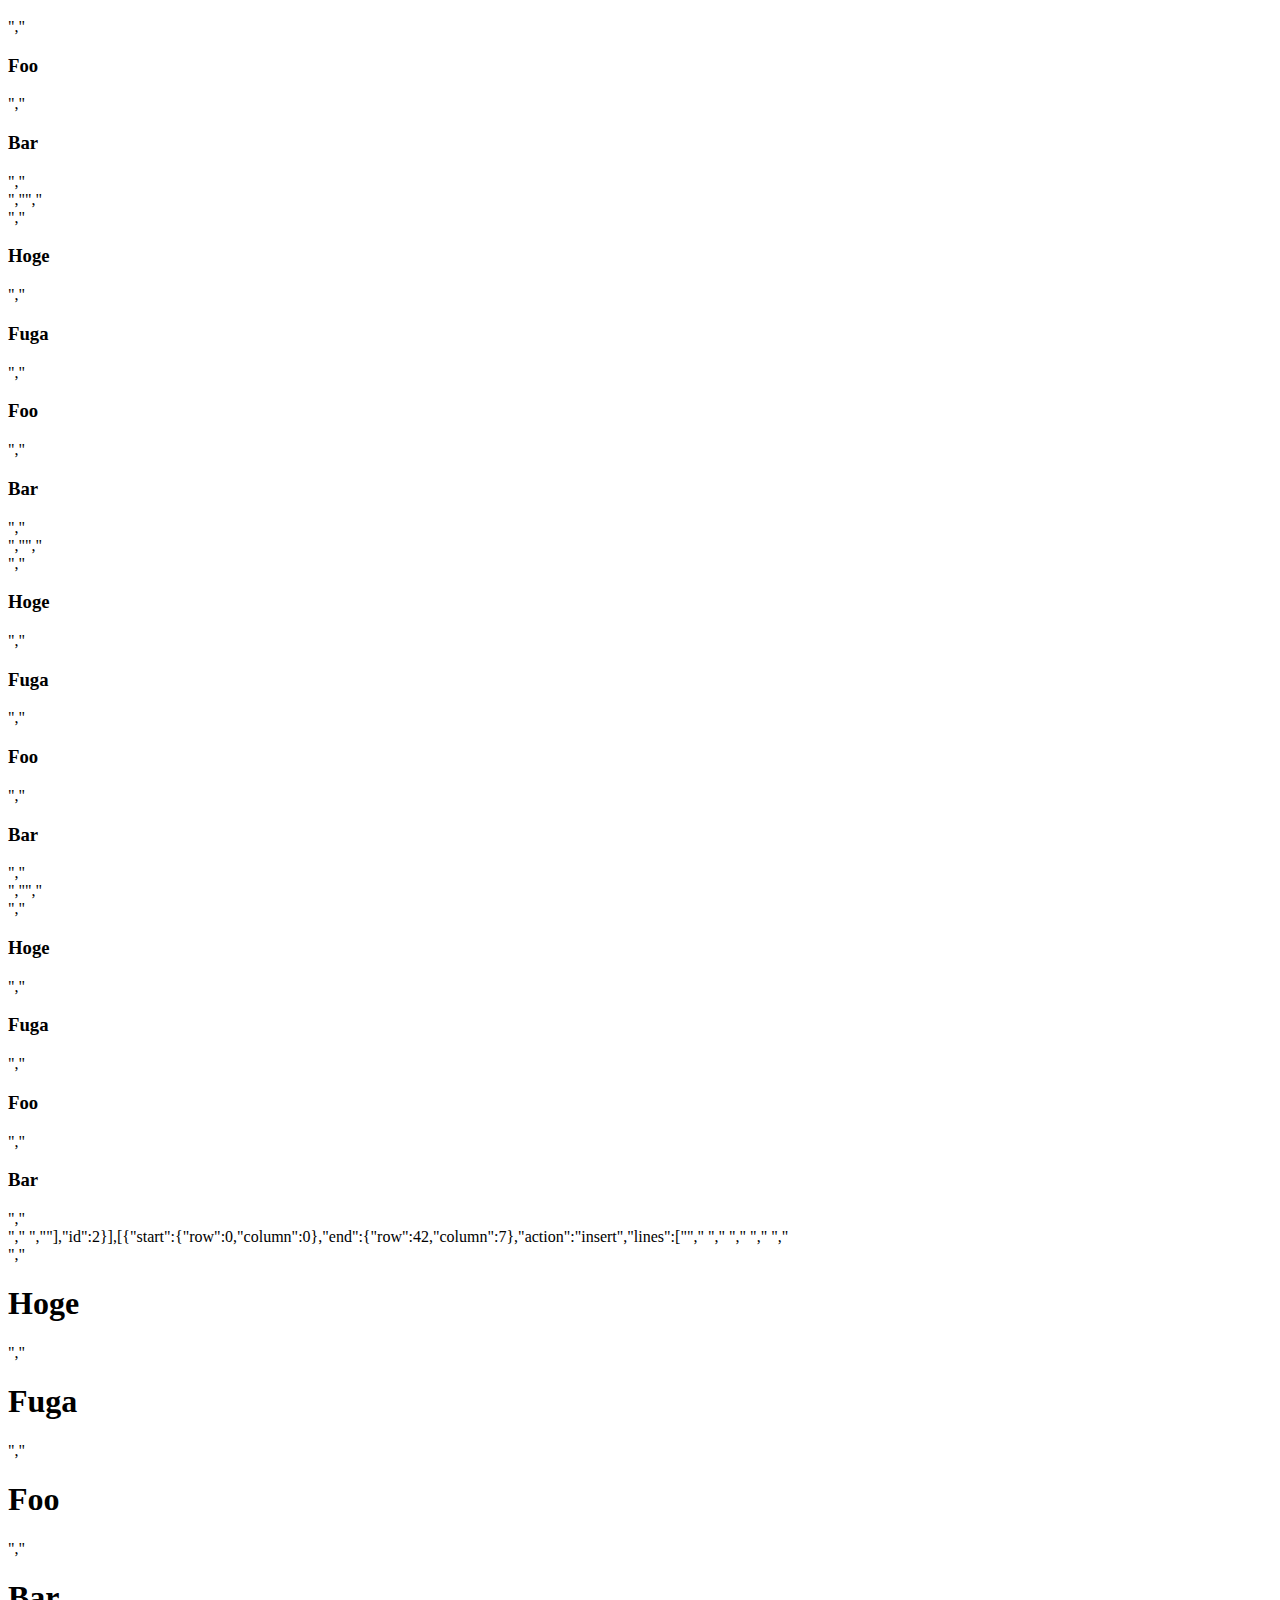
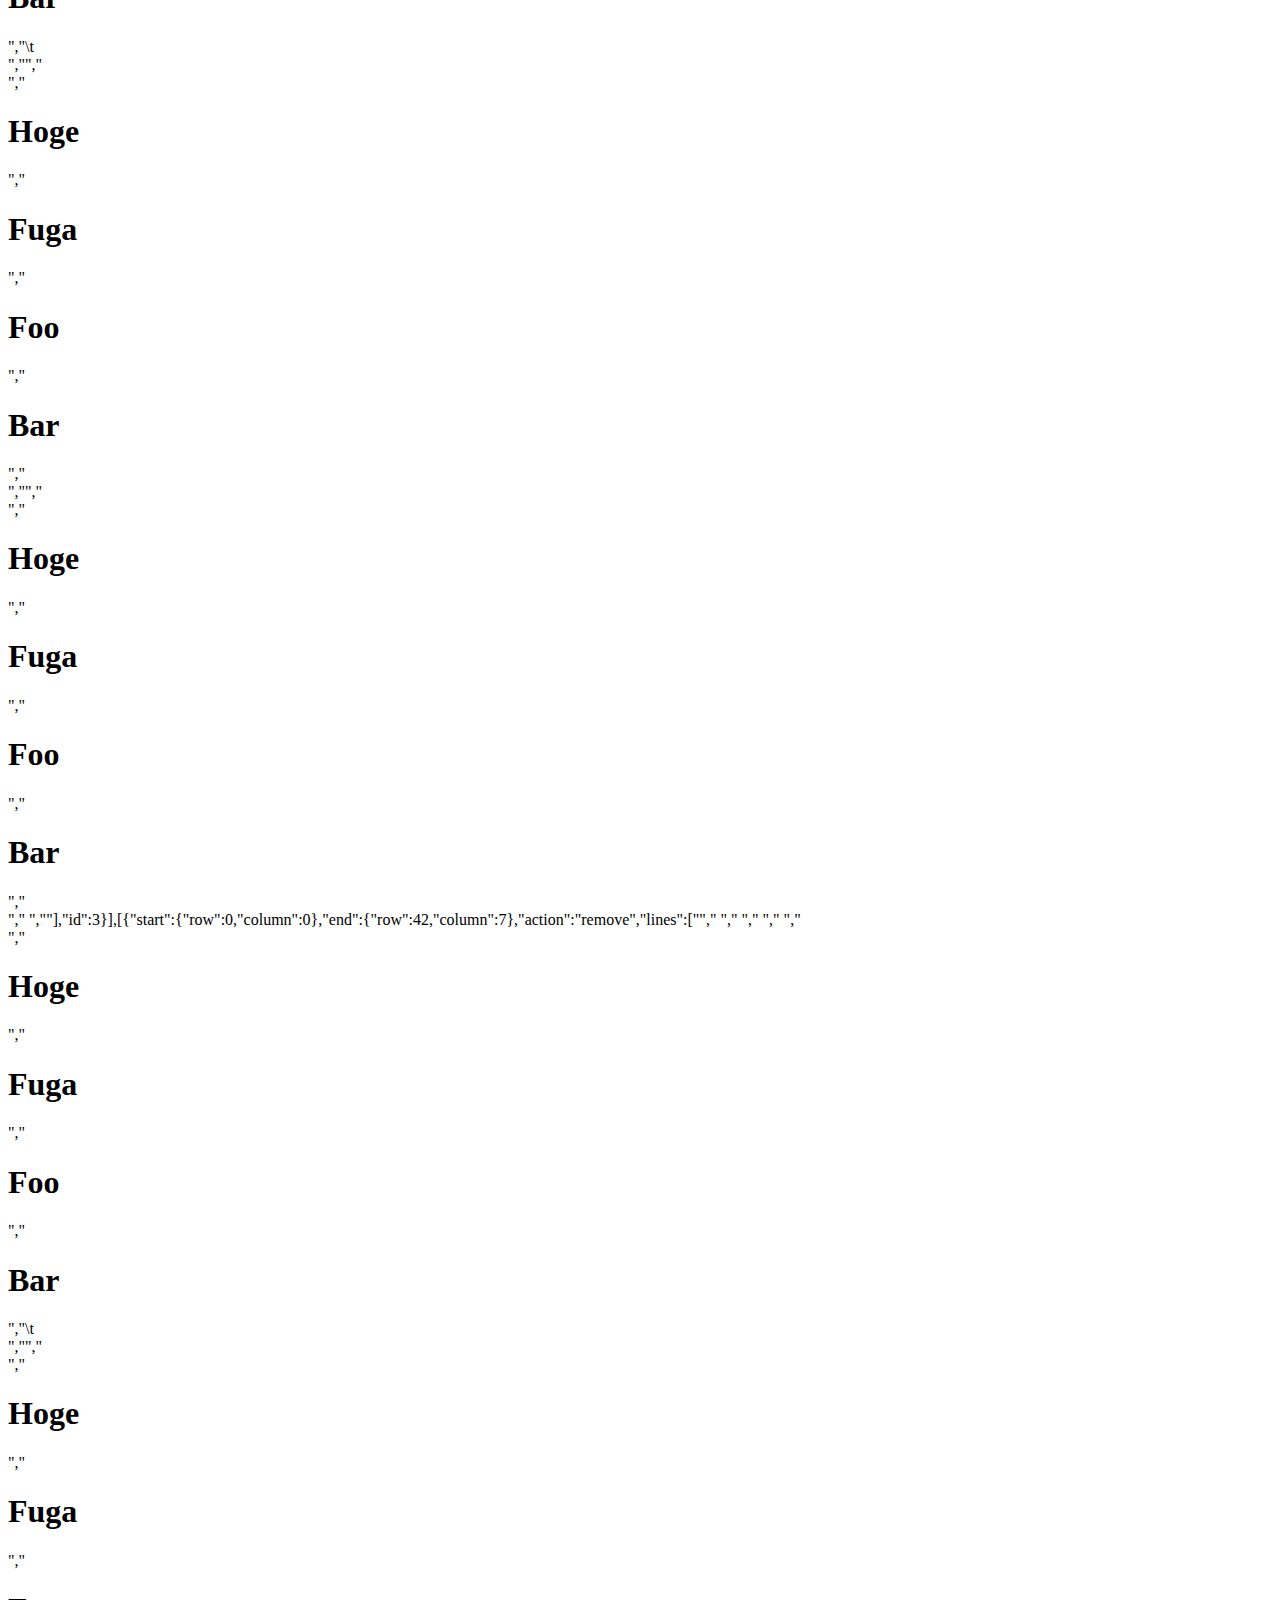
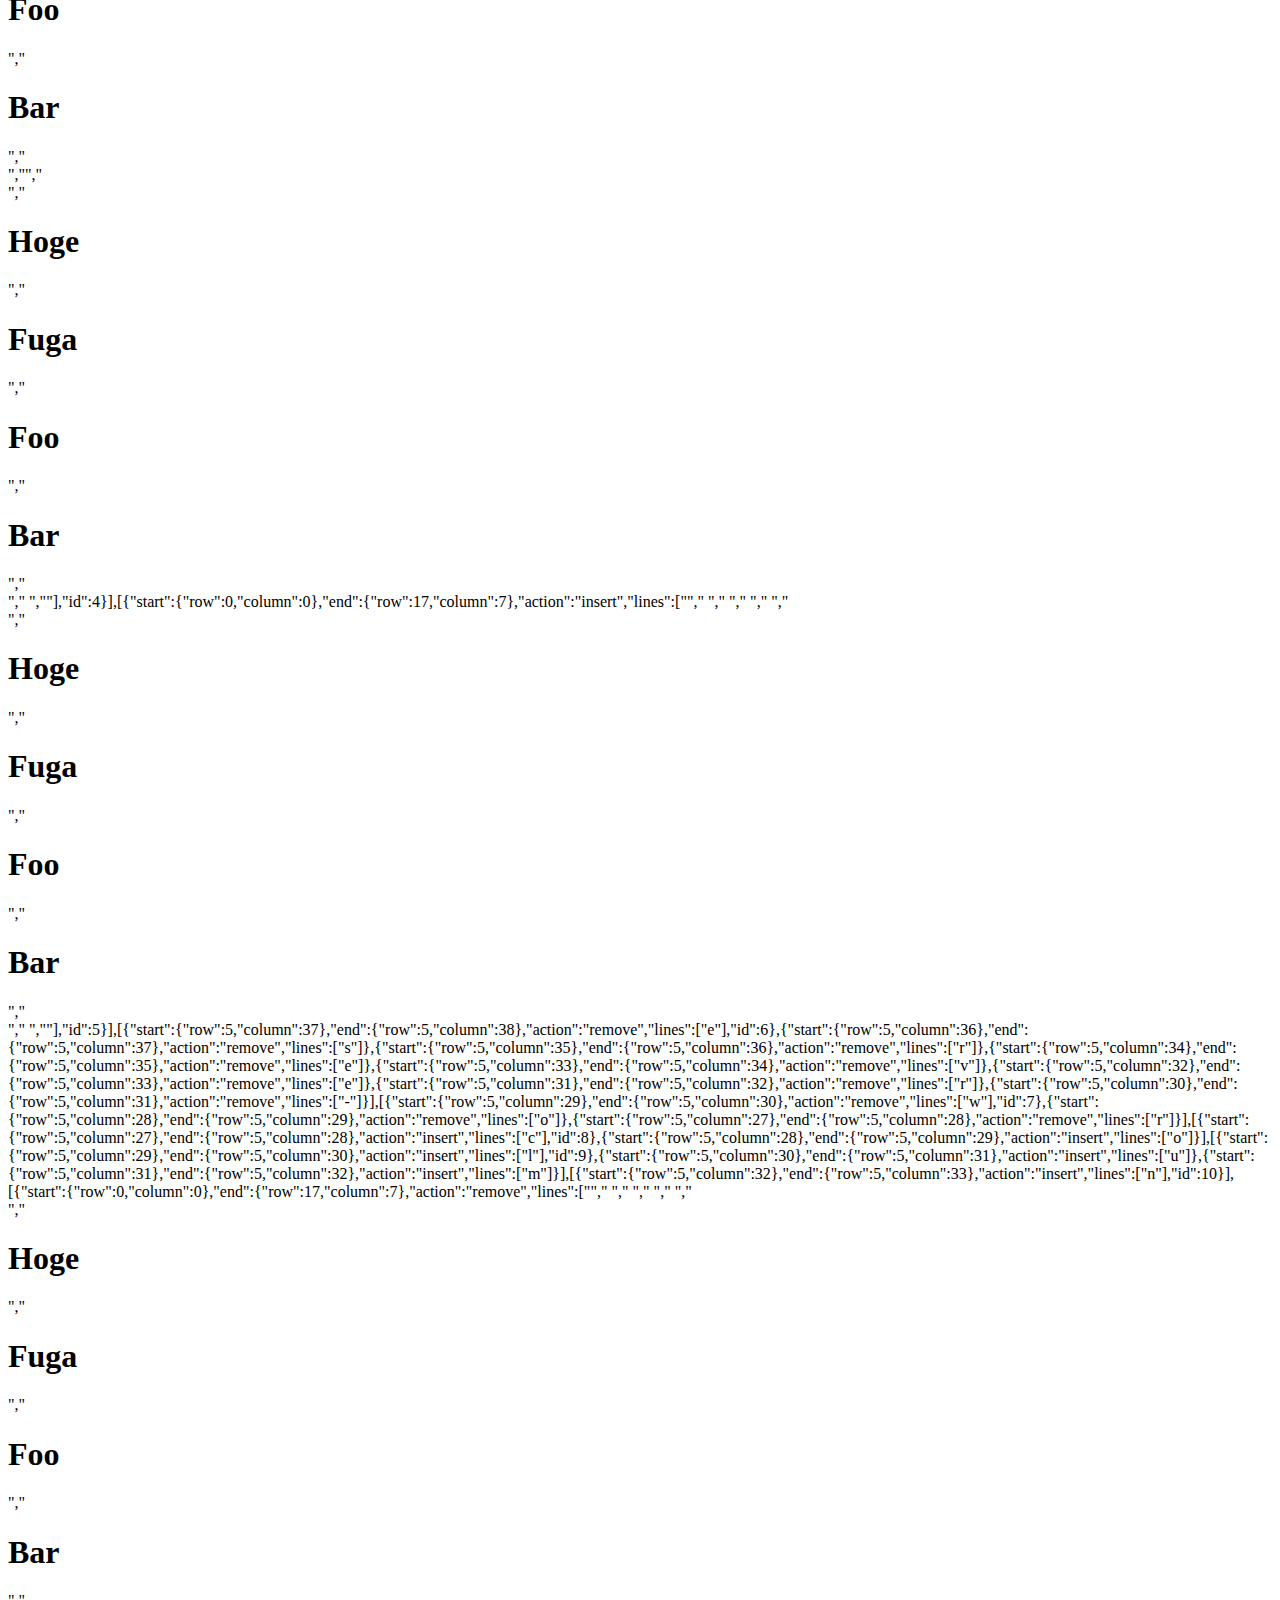
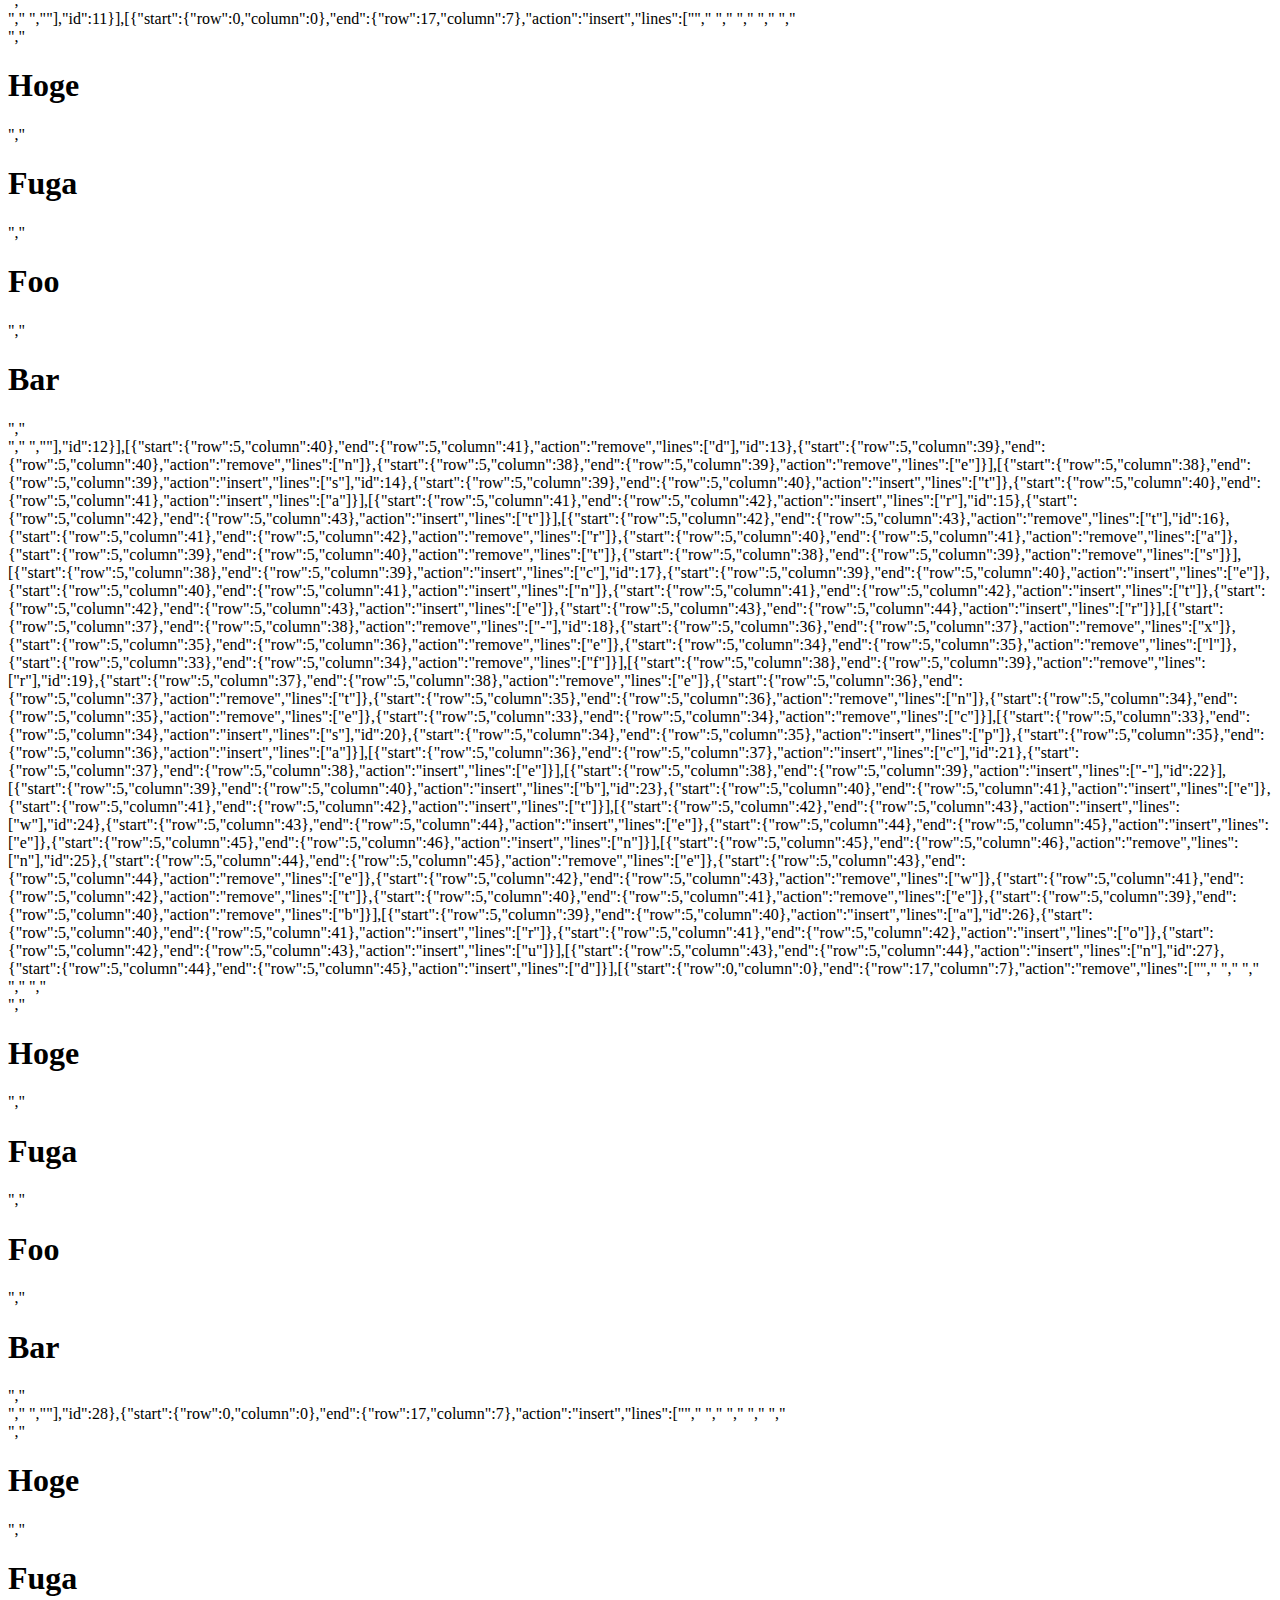
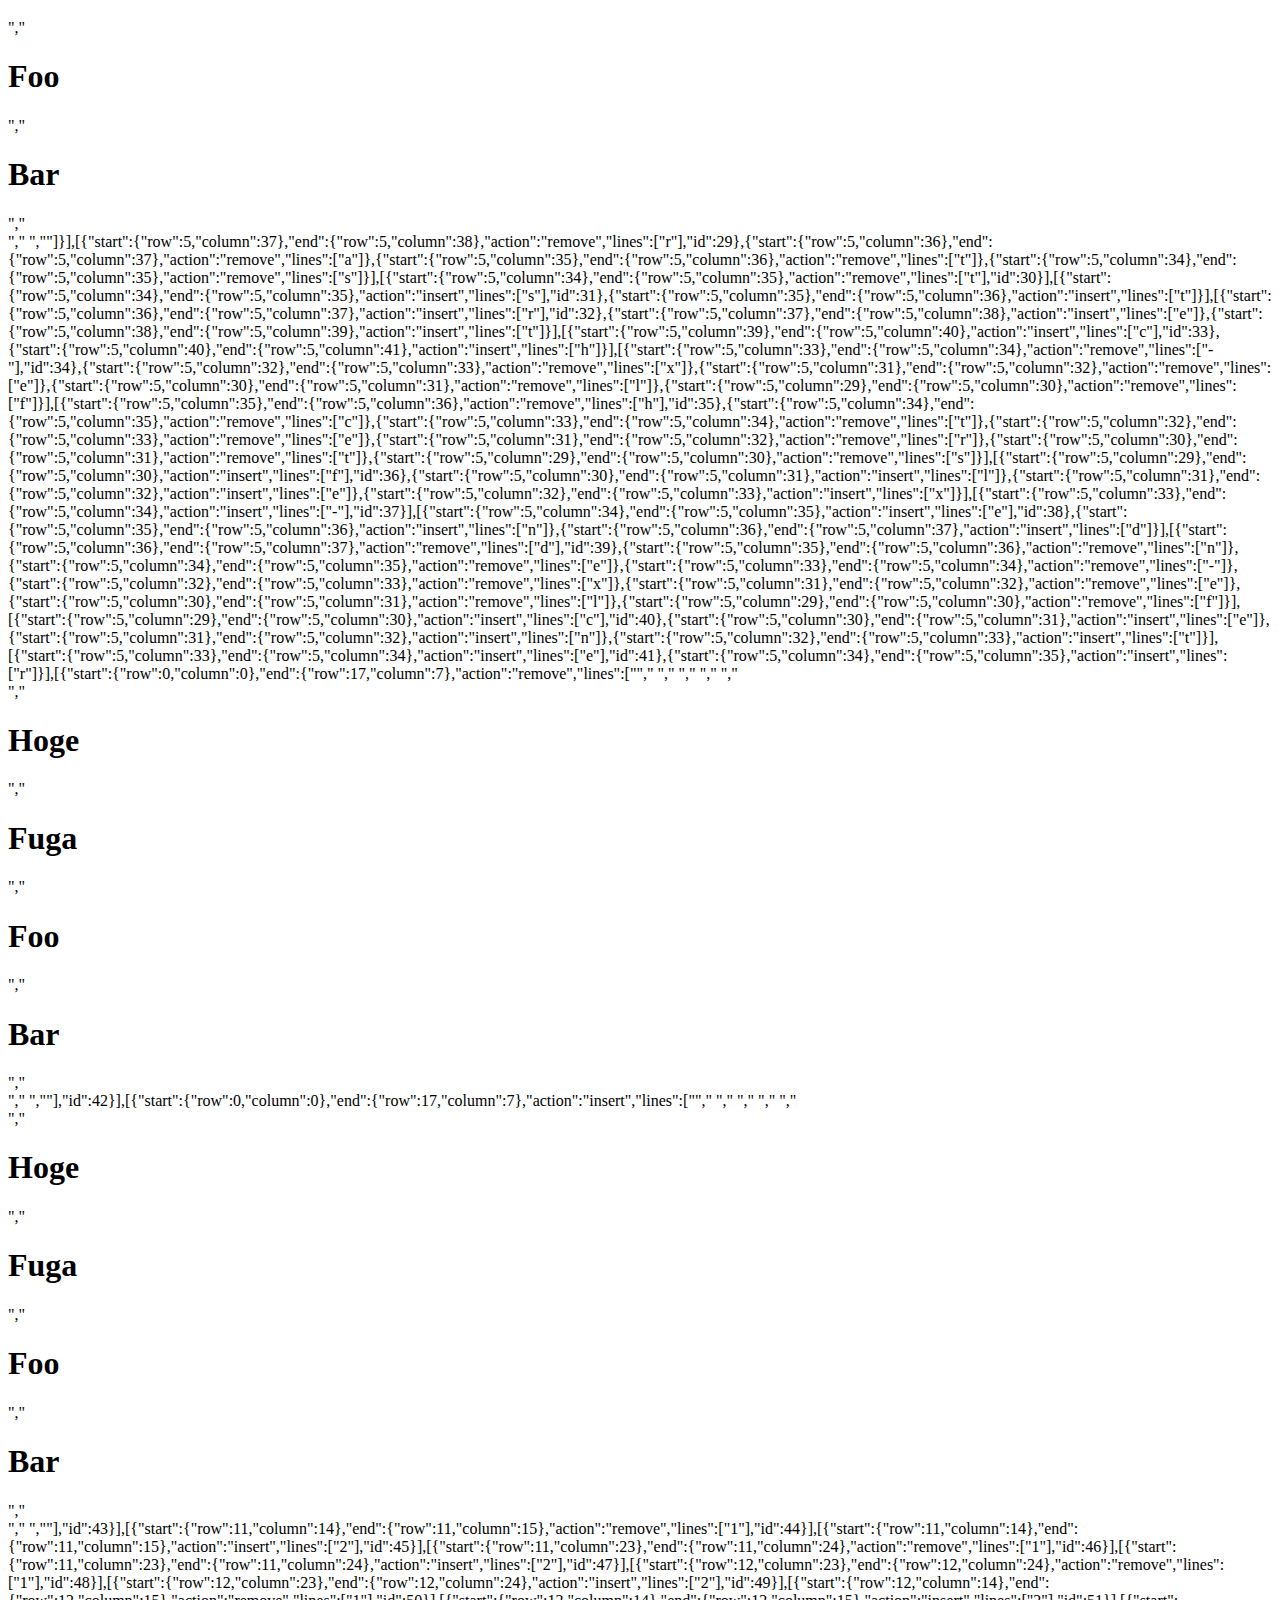
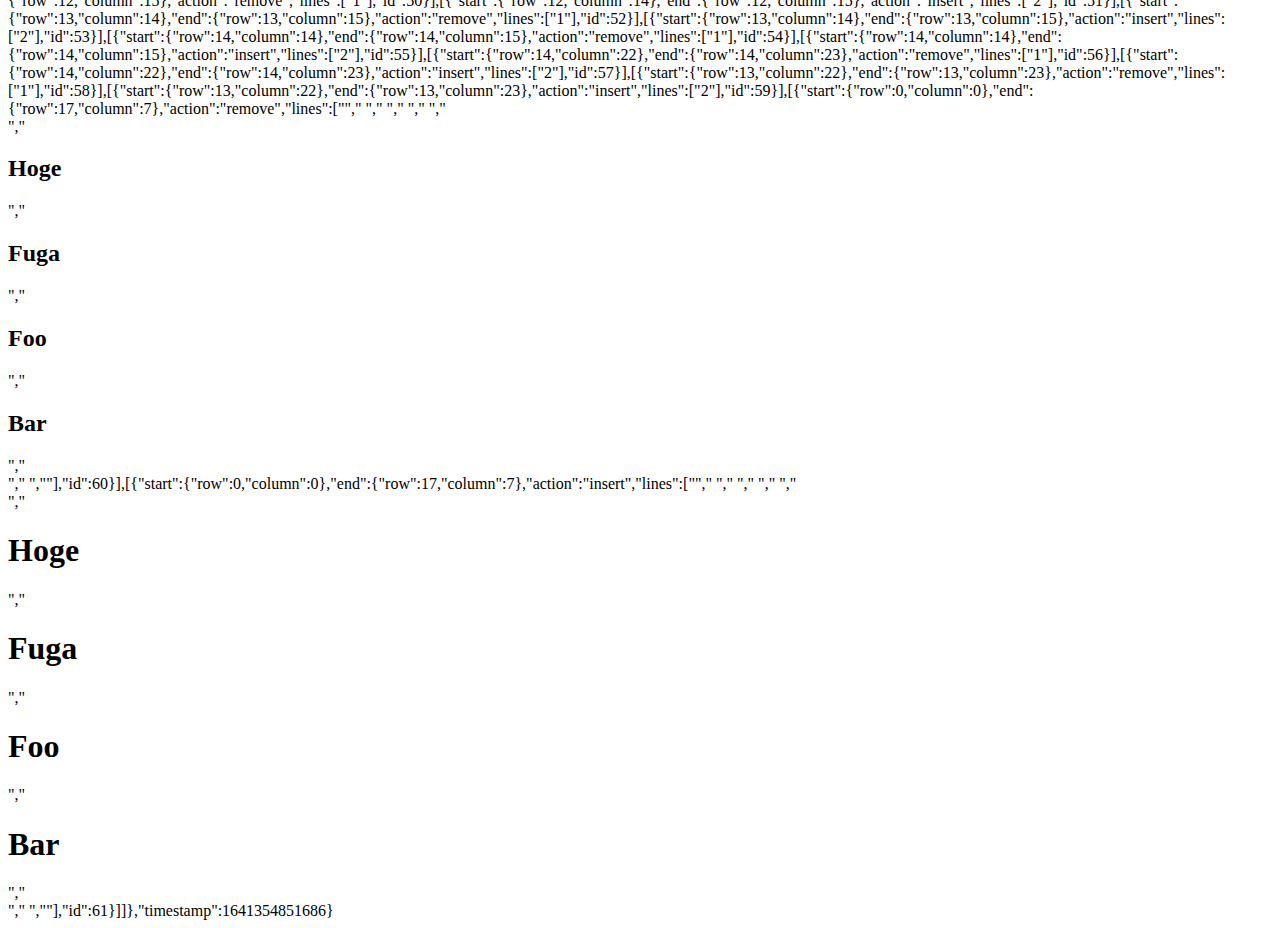
<file: .c9/metadata/environment/SAMPLE.html>
{"filter":false,"title":"SAMPLE.html","tooltip":"/SAMPLE.html","ace":{"folds":[],"scrolltop":0,"scrollleft":0,"selection":{"start":{"row":17,"column":7},"end":{"row":17,"column":7},"isBackwards":false},"options":{"guessTabSize":true,"useWrapMode":false,"wrapToView":true},"firstLineState":{"row":47,"mode":"ace/mode/html"}},"hash":"43d806208ef08432ed76782a7c084771906ff445","mime":"text/html","undoManager":{"mark":60,"position":60,"stack":[[{"start":{"row":0,"column":0},"end":{"row":57,"column":7},"action":"insert","lines":["<html lang=\"ja\">","    <head>","        <style>","            #sort {","                display: flex;","                flex-direction: row;","                background-color: red;","            }","","            #reverse {","                display: flex;","                flex-direction: row-reverse;","                background-color: yellow;","            }","","            #column {","                display: flex;","                flex-direction: column;","                background-color: blue;","            }","","            #column-reverse {","                display: flex;","                flex-direction: column-reverse;","                background-color: green;","            }","        </style>","    </head>","    <body>","        <div id=\"sort\">","            <h3>Hoge</h3>","            <h3>Fuga</h3>","            <h3>Foo</h3>","            <h3>Bar</h3>","        </div>","","        <div id=\"reverse\">","            <h3>Hoge</h3>","            <h3>Fuga</h3>","            <h3>Foo</h3>","            <h3>Bar</h3>","        </div>","","        <div id=\"column\">","            <h3>Hoge</h3>","            <h3>Fuga</h3>","            <h3>Foo</h3>","            <h3>Bar</h3>","        </div>","","        <div id=\"column-reverse\">","            <h3>Hoge</h3>","            <h3>Fuga</h3>","            <h3>Foo</h3>","            <h3>Bar</h3>","        </div>","    </body>","</html>"],"id":1}],[{"start":{"row":0,"column":0},"end":{"row":57,"column":7},"action":"remove","lines":["<html lang=\"ja\">","    <head>","        <style>","            #sort {","                display: flex;","                flex-direction: row;","                background-color: red;","            }","","            #reverse {","                display: flex;","                flex-direction: row-reverse;","                background-color: yellow;","            }","","            #column {","                display: flex;","                flex-direction: column;","                background-color: blue;","            }","","            #column-reverse {","                display: flex;","                flex-direction: column-reverse;","                background-color: green;","            }","        </style>","    </head>","    <body>","        <div id=\"sort\">","            <h3>Hoge</h3>","            <h3>Fuga</h3>","            <h3>Foo</h3>","            <h3>Bar</h3>","        </div>","","        <div id=\"reverse\">","            <h3>Hoge</h3>","            <h3>Fuga</h3>","            <h3>Foo</h3>","            <h3>Bar</h3>","        </div>","","        <div id=\"column\">","            <h3>Hoge</h3>","            <h3>Fuga</h3>","            <h3>Foo</h3>","            <h3>Bar</h3>","        </div>","","        <div id=\"column-reverse\">","            <h3>Hoge</h3>","            <h3>Fuga</h3>","            <h3>Foo</h3>","            <h3>Bar</h3>","        </div>","    </body>","</html>"],"id":2}],[{"start":{"row":0,"column":0},"end":{"row":42,"column":7},"action":"insert","lines":["<html lang=\"ja\">","    <head>","        <style>","            #no-wrap {","                display: flex;","                flex-wrap:nowrap;","            }","","            #wrap {","                display: flex;","                flex-wrap:wrap;","            }","","            #wrap-reverse {","                display: flex;","                flex-wrap:wrap-reverse;","            }","","        </style>","    </head>","    <body>","        <div id=\"no-wrap\">","            <h1>Hoge</h1>","            <h1>Fuga</h1>","            <h1>Foo</h1>","            <h1>Bar</h1>","\t</div>","","        <div id=\"wrap\">","            <h1>Hoge</h1>","            <h1>Fuga</h1>","            <h1>Foo</h1>","            <h1>Bar</h1>","        </div>","","        <div id=\"wrap-reverse\">","            <h1>Hoge</h1>","            <h1>Fuga</h1>","            <h1>Foo</h1>","            <h1>Bar</h1>","        </div>","    </body>","</html>"],"id":3}],[{"start":{"row":0,"column":0},"end":{"row":42,"column":7},"action":"remove","lines":["<html lang=\"ja\">","    <head>","        <style>","            #no-wrap {","                display: flex;","                flex-wrap:nowrap;","            }","","            #wrap {","                display: flex;","                flex-wrap:wrap;","            }","","            #wrap-reverse {","                display: flex;","                flex-wrap:wrap-reverse;","            }","","        </style>","    </head>","    <body>","        <div id=\"no-wrap\">","            <h1>Hoge</h1>","            <h1>Fuga</h1>","            <h1>Foo</h1>","            <h1>Bar</h1>","\t</div>","","        <div id=\"wrap\">","            <h1>Hoge</h1>","            <h1>Fuga</h1>","            <h1>Foo</h1>","            <h1>Bar</h1>","        </div>","","        <div id=\"wrap-reverse\">","            <h1>Hoge</h1>","            <h1>Fuga</h1>","            <h1>Foo</h1>","            <h1>Bar</h1>","        </div>","    </body>","</html>"],"id":4}],[{"start":{"row":0,"column":0},"end":{"row":17,"column":7},"action":"insert","lines":["<html lang=\"ja\">","    <head>","        <style>","            #flex-flow {","                display: flex;","                flex-flow: row-reverse wrap;","            }","        </style>","    </head>","    <body>","        <div id=\"flex-flow\">","            <h1>Hoge</h1>","            <h1>Fuga</h1>","            <h1>Foo</h1>","            <h1>Bar</h1>","        </div>","    </body>","</html>"],"id":5}],[{"start":{"row":5,"column":37},"end":{"row":5,"column":38},"action":"remove","lines":["e"],"id":6},{"start":{"row":5,"column":36},"end":{"row":5,"column":37},"action":"remove","lines":["s"]},{"start":{"row":5,"column":35},"end":{"row":5,"column":36},"action":"remove","lines":["r"]},{"start":{"row":5,"column":34},"end":{"row":5,"column":35},"action":"remove","lines":["e"]},{"start":{"row":5,"column":33},"end":{"row":5,"column":34},"action":"remove","lines":["v"]},{"start":{"row":5,"column":32},"end":{"row":5,"column":33},"action":"remove","lines":["e"]},{"start":{"row":5,"column":31},"end":{"row":5,"column":32},"action":"remove","lines":["r"]},{"start":{"row":5,"column":30},"end":{"row":5,"column":31},"action":"remove","lines":["-"]}],[{"start":{"row":5,"column":29},"end":{"row":5,"column":30},"action":"remove","lines":["w"],"id":7},{"start":{"row":5,"column":28},"end":{"row":5,"column":29},"action":"remove","lines":["o"]},{"start":{"row":5,"column":27},"end":{"row":5,"column":28},"action":"remove","lines":["r"]}],[{"start":{"row":5,"column":27},"end":{"row":5,"column":28},"action":"insert","lines":["c"],"id":8},{"start":{"row":5,"column":28},"end":{"row":5,"column":29},"action":"insert","lines":["o"]}],[{"start":{"row":5,"column":29},"end":{"row":5,"column":30},"action":"insert","lines":["l"],"id":9},{"start":{"row":5,"column":30},"end":{"row":5,"column":31},"action":"insert","lines":["u"]},{"start":{"row":5,"column":31},"end":{"row":5,"column":32},"action":"insert","lines":["m"]}],[{"start":{"row":5,"column":32},"end":{"row":5,"column":33},"action":"insert","lines":["n"],"id":10}],[{"start":{"row":0,"column":0},"end":{"row":17,"column":7},"action":"remove","lines":["<html lang=\"ja\">","    <head>","        <style>","            #flex-flow {","                display: flex;","                flex-flow: column wrap;","            }","        </style>","    </head>","    <body>","        <div id=\"flex-flow\">","            <h1>Hoge</h1>","            <h1>Fuga</h1>","            <h1>Foo</h1>","            <h1>Bar</h1>","        </div>","    </body>","</html>"],"id":11}],[{"start":{"row":0,"column":0},"end":{"row":17,"column":7},"action":"insert","lines":["<html lang=\"ja\">","    <head>","        <style>","            #flex-end {","                display: flex;","                justify-content: flex-end;","            }","        </style>","    </head>","    <body>","        <div id=\"flex-end\">","            <h1>Hoge</h1>","            <h1>Fuga</h1>","            <h1>Foo</h1>","            <h1>Bar</h1>","        </div>","    </body>","</html>"],"id":12}],[{"start":{"row":5,"column":40},"end":{"row":5,"column":41},"action":"remove","lines":["d"],"id":13},{"start":{"row":5,"column":39},"end":{"row":5,"column":40},"action":"remove","lines":["n"]},{"start":{"row":5,"column":38},"end":{"row":5,"column":39},"action":"remove","lines":["e"]}],[{"start":{"row":5,"column":38},"end":{"row":5,"column":39},"action":"insert","lines":["s"],"id":14},{"start":{"row":5,"column":39},"end":{"row":5,"column":40},"action":"insert","lines":["t"]},{"start":{"row":5,"column":40},"end":{"row":5,"column":41},"action":"insert","lines":["a"]}],[{"start":{"row":5,"column":41},"end":{"row":5,"column":42},"action":"insert","lines":["r"],"id":15},{"start":{"row":5,"column":42},"end":{"row":5,"column":43},"action":"insert","lines":["t"]}],[{"start":{"row":5,"column":42},"end":{"row":5,"column":43},"action":"remove","lines":["t"],"id":16},{"start":{"row":5,"column":41},"end":{"row":5,"column":42},"action":"remove","lines":["r"]},{"start":{"row":5,"column":40},"end":{"row":5,"column":41},"action":"remove","lines":["a"]},{"start":{"row":5,"column":39},"end":{"row":5,"column":40},"action":"remove","lines":["t"]},{"start":{"row":5,"column":38},"end":{"row":5,"column":39},"action":"remove","lines":["s"]}],[{"start":{"row":5,"column":38},"end":{"row":5,"column":39},"action":"insert","lines":["c"],"id":17},{"start":{"row":5,"column":39},"end":{"row":5,"column":40},"action":"insert","lines":["e"]},{"start":{"row":5,"column":40},"end":{"row":5,"column":41},"action":"insert","lines":["n"]},{"start":{"row":5,"column":41},"end":{"row":5,"column":42},"action":"insert","lines":["t"]},{"start":{"row":5,"column":42},"end":{"row":5,"column":43},"action":"insert","lines":["e"]},{"start":{"row":5,"column":43},"end":{"row":5,"column":44},"action":"insert","lines":["r"]}],[{"start":{"row":5,"column":37},"end":{"row":5,"column":38},"action":"remove","lines":["-"],"id":18},{"start":{"row":5,"column":36},"end":{"row":5,"column":37},"action":"remove","lines":["x"]},{"start":{"row":5,"column":35},"end":{"row":5,"column":36},"action":"remove","lines":["e"]},{"start":{"row":5,"column":34},"end":{"row":5,"column":35},"action":"remove","lines":["l"]},{"start":{"row":5,"column":33},"end":{"row":5,"column":34},"action":"remove","lines":["f"]}],[{"start":{"row":5,"column":38},"end":{"row":5,"column":39},"action":"remove","lines":["r"],"id":19},{"start":{"row":5,"column":37},"end":{"row":5,"column":38},"action":"remove","lines":["e"]},{"start":{"row":5,"column":36},"end":{"row":5,"column":37},"action":"remove","lines":["t"]},{"start":{"row":5,"column":35},"end":{"row":5,"column":36},"action":"remove","lines":["n"]},{"start":{"row":5,"column":34},"end":{"row":5,"column":35},"action":"remove","lines":["e"]},{"start":{"row":5,"column":33},"end":{"row":5,"column":34},"action":"remove","lines":["c"]}],[{"start":{"row":5,"column":33},"end":{"row":5,"column":34},"action":"insert","lines":["s"],"id":20},{"start":{"row":5,"column":34},"end":{"row":5,"column":35},"action":"insert","lines":["p"]},{"start":{"row":5,"column":35},"end":{"row":5,"column":36},"action":"insert","lines":["a"]}],[{"start":{"row":5,"column":36},"end":{"row":5,"column":37},"action":"insert","lines":["c"],"id":21},{"start":{"row":5,"column":37},"end":{"row":5,"column":38},"action":"insert","lines":["e"]}],[{"start":{"row":5,"column":38},"end":{"row":5,"column":39},"action":"insert","lines":["-"],"id":22}],[{"start":{"row":5,"column":39},"end":{"row":5,"column":40},"action":"insert","lines":["b"],"id":23},{"start":{"row":5,"column":40},"end":{"row":5,"column":41},"action":"insert","lines":["e"]},{"start":{"row":5,"column":41},"end":{"row":5,"column":42},"action":"insert","lines":["t"]}],[{"start":{"row":5,"column":42},"end":{"row":5,"column":43},"action":"insert","lines":["w"],"id":24},{"start":{"row":5,"column":43},"end":{"row":5,"column":44},"action":"insert","lines":["e"]},{"start":{"row":5,"column":44},"end":{"row":5,"column":45},"action":"insert","lines":["e"]},{"start":{"row":5,"column":45},"end":{"row":5,"column":46},"action":"insert","lines":["n"]}],[{"start":{"row":5,"column":45},"end":{"row":5,"column":46},"action":"remove","lines":["n"],"id":25},{"start":{"row":5,"column":44},"end":{"row":5,"column":45},"action":"remove","lines":["e"]},{"start":{"row":5,"column":43},"end":{"row":5,"column":44},"action":"remove","lines":["e"]},{"start":{"row":5,"column":42},"end":{"row":5,"column":43},"action":"remove","lines":["w"]},{"start":{"row":5,"column":41},"end":{"row":5,"column":42},"action":"remove","lines":["t"]},{"start":{"row":5,"column":40},"end":{"row":5,"column":41},"action":"remove","lines":["e"]},{"start":{"row":5,"column":39},"end":{"row":5,"column":40},"action":"remove","lines":["b"]}],[{"start":{"row":5,"column":39},"end":{"row":5,"column":40},"action":"insert","lines":["a"],"id":26},{"start":{"row":5,"column":40},"end":{"row":5,"column":41},"action":"insert","lines":["r"]},{"start":{"row":5,"column":41},"end":{"row":5,"column":42},"action":"insert","lines":["o"]},{"start":{"row":5,"column":42},"end":{"row":5,"column":43},"action":"insert","lines":["u"]}],[{"start":{"row":5,"column":43},"end":{"row":5,"column":44},"action":"insert","lines":["n"],"id":27},{"start":{"row":5,"column":44},"end":{"row":5,"column":45},"action":"insert","lines":["d"]}],[{"start":{"row":0,"column":0},"end":{"row":17,"column":7},"action":"remove","lines":["<html lang=\"ja\">","    <head>","        <style>","            #flex-end {","                display: flex;","                justify-content: space-around;","            }","        </style>","    </head>","    <body>","        <div id=\"flex-end\">","            <h1>Hoge</h1>","            <h1>Fuga</h1>","            <h1>Foo</h1>","            <h1>Bar</h1>","        </div>","    </body>","</html>"],"id":28},{"start":{"row":0,"column":0},"end":{"row":17,"column":7},"action":"insert","lines":["<html lang=\"ja\">","    <head>","        <style>","            #flex-start {","                display: flex;","                align-items: flex-start;","            }","        </style>","    </head>","    <body>","        <div id=\"flex-start\">","            <h1>Hoge</h1>","            <h1>Fuga</h1>","            <h1>Foo</h1>","            <h1>Bar</h1>","        </div>","    </body>","</html>"]}],[{"start":{"row":5,"column":37},"end":{"row":5,"column":38},"action":"remove","lines":["r"],"id":29},{"start":{"row":5,"column":36},"end":{"row":5,"column":37},"action":"remove","lines":["a"]},{"start":{"row":5,"column":35},"end":{"row":5,"column":36},"action":"remove","lines":["t"]},{"start":{"row":5,"column":34},"end":{"row":5,"column":35},"action":"remove","lines":["s"]}],[{"start":{"row":5,"column":34},"end":{"row":5,"column":35},"action":"remove","lines":["t"],"id":30}],[{"start":{"row":5,"column":34},"end":{"row":5,"column":35},"action":"insert","lines":["s"],"id":31},{"start":{"row":5,"column":35},"end":{"row":5,"column":36},"action":"insert","lines":["t"]}],[{"start":{"row":5,"column":36},"end":{"row":5,"column":37},"action":"insert","lines":["r"],"id":32},{"start":{"row":5,"column":37},"end":{"row":5,"column":38},"action":"insert","lines":["e"]},{"start":{"row":5,"column":38},"end":{"row":5,"column":39},"action":"insert","lines":["t"]}],[{"start":{"row":5,"column":39},"end":{"row":5,"column":40},"action":"insert","lines":["c"],"id":33},{"start":{"row":5,"column":40},"end":{"row":5,"column":41},"action":"insert","lines":["h"]}],[{"start":{"row":5,"column":33},"end":{"row":5,"column":34},"action":"remove","lines":["-"],"id":34},{"start":{"row":5,"column":32},"end":{"row":5,"column":33},"action":"remove","lines":["x"]},{"start":{"row":5,"column":31},"end":{"row":5,"column":32},"action":"remove","lines":["e"]},{"start":{"row":5,"column":30},"end":{"row":5,"column":31},"action":"remove","lines":["l"]},{"start":{"row":5,"column":29},"end":{"row":5,"column":30},"action":"remove","lines":["f"]}],[{"start":{"row":5,"column":35},"end":{"row":5,"column":36},"action":"remove","lines":["h"],"id":35},{"start":{"row":5,"column":34},"end":{"row":5,"column":35},"action":"remove","lines":["c"]},{"start":{"row":5,"column":33},"end":{"row":5,"column":34},"action":"remove","lines":["t"]},{"start":{"row":5,"column":32},"end":{"row":5,"column":33},"action":"remove","lines":["e"]},{"start":{"row":5,"column":31},"end":{"row":5,"column":32},"action":"remove","lines":["r"]},{"start":{"row":5,"column":30},"end":{"row":5,"column":31},"action":"remove","lines":["t"]},{"start":{"row":5,"column":29},"end":{"row":5,"column":30},"action":"remove","lines":["s"]}],[{"start":{"row":5,"column":29},"end":{"row":5,"column":30},"action":"insert","lines":["f"],"id":36},{"start":{"row":5,"column":30},"end":{"row":5,"column":31},"action":"insert","lines":["l"]},{"start":{"row":5,"column":31},"end":{"row":5,"column":32},"action":"insert","lines":["e"]},{"start":{"row":5,"column":32},"end":{"row":5,"column":33},"action":"insert","lines":["x"]}],[{"start":{"row":5,"column":33},"end":{"row":5,"column":34},"action":"insert","lines":["-"],"id":37}],[{"start":{"row":5,"column":34},"end":{"row":5,"column":35},"action":"insert","lines":["e"],"id":38},{"start":{"row":5,"column":35},"end":{"row":5,"column":36},"action":"insert","lines":["n"]},{"start":{"row":5,"column":36},"end":{"row":5,"column":37},"action":"insert","lines":["d"]}],[{"start":{"row":5,"column":36},"end":{"row":5,"column":37},"action":"remove","lines":["d"],"id":39},{"start":{"row":5,"column":35},"end":{"row":5,"column":36},"action":"remove","lines":["n"]},{"start":{"row":5,"column":34},"end":{"row":5,"column":35},"action":"remove","lines":["e"]},{"start":{"row":5,"column":33},"end":{"row":5,"column":34},"action":"remove","lines":["-"]},{"start":{"row":5,"column":32},"end":{"row":5,"column":33},"action":"remove","lines":["x"]},{"start":{"row":5,"column":31},"end":{"row":5,"column":32},"action":"remove","lines":["e"]},{"start":{"row":5,"column":30},"end":{"row":5,"column":31},"action":"remove","lines":["l"]},{"start":{"row":5,"column":29},"end":{"row":5,"column":30},"action":"remove","lines":["f"]}],[{"start":{"row":5,"column":29},"end":{"row":5,"column":30},"action":"insert","lines":["c"],"id":40},{"start":{"row":5,"column":30},"end":{"row":5,"column":31},"action":"insert","lines":["e"]},{"start":{"row":5,"column":31},"end":{"row":5,"column":32},"action":"insert","lines":["n"]},{"start":{"row":5,"column":32},"end":{"row":5,"column":33},"action":"insert","lines":["t"]}],[{"start":{"row":5,"column":33},"end":{"row":5,"column":34},"action":"insert","lines":["e"],"id":41},{"start":{"row":5,"column":34},"end":{"row":5,"column":35},"action":"insert","lines":["r"]}],[{"start":{"row":0,"column":0},"end":{"row":17,"column":7},"action":"remove","lines":["<html lang=\"ja\">","    <head>","        <style>","            #flex-start {","                display: flex;","                align-items: center;","            }","        </style>","    </head>","    <body>","        <div id=\"flex-start\">","            <h1>Hoge</h1>","            <h1>Fuga</h1>","            <h1>Foo</h1>","            <h1>Bar</h1>","        </div>","    </body>","</html>"],"id":42}],[{"start":{"row":0,"column":0},"end":{"row":17,"column":7},"action":"insert","lines":["<html lang=\"ja\">","    <head>","        <style>","            #flex-start {","                display: flex;","                align-items: flex-start;","            }","        </style>","    </head>","    <body>","        <div id=\"flex-start\">","            <h1>Hoge</h1>","            <h1>Fuga</h1>","            <h1>Foo</h1>","            <h1>Bar</h1>","        </div>","    </body>","</html>"],"id":43}],[{"start":{"row":11,"column":14},"end":{"row":11,"column":15},"action":"remove","lines":["1"],"id":44}],[{"start":{"row":11,"column":14},"end":{"row":11,"column":15},"action":"insert","lines":["2"],"id":45}],[{"start":{"row":11,"column":23},"end":{"row":11,"column":24},"action":"remove","lines":["1"],"id":46}],[{"start":{"row":11,"column":23},"end":{"row":11,"column":24},"action":"insert","lines":["2"],"id":47}],[{"start":{"row":12,"column":23},"end":{"row":12,"column":24},"action":"remove","lines":["1"],"id":48}],[{"start":{"row":12,"column":23},"end":{"row":12,"column":24},"action":"insert","lines":["2"],"id":49}],[{"start":{"row":12,"column":14},"end":{"row":12,"column":15},"action":"remove","lines":["1"],"id":50}],[{"start":{"row":12,"column":14},"end":{"row":12,"column":15},"action":"insert","lines":["2"],"id":51}],[{"start":{"row":13,"column":14},"end":{"row":13,"column":15},"action":"remove","lines":["1"],"id":52}],[{"start":{"row":13,"column":14},"end":{"row":13,"column":15},"action":"insert","lines":["2"],"id":53}],[{"start":{"row":14,"column":14},"end":{"row":14,"column":15},"action":"remove","lines":["1"],"id":54}],[{"start":{"row":14,"column":14},"end":{"row":14,"column":15},"action":"insert","lines":["2"],"id":55}],[{"start":{"row":14,"column":22},"end":{"row":14,"column":23},"action":"remove","lines":["1"],"id":56}],[{"start":{"row":14,"column":22},"end":{"row":14,"column":23},"action":"insert","lines":["2"],"id":57}],[{"start":{"row":13,"column":22},"end":{"row":13,"column":23},"action":"remove","lines":["1"],"id":58}],[{"start":{"row":13,"column":22},"end":{"row":13,"column":23},"action":"insert","lines":["2"],"id":59}],[{"start":{"row":0,"column":0},"end":{"row":17,"column":7},"action":"remove","lines":["<html lang=\"ja\">","    <head>","        <style>","            #flex-start {","                display: flex;","                align-items: flex-start;","            }","        </style>","    </head>","    <body>","        <div id=\"flex-start\">","            <h2>Hoge</h2>","            <h2>Fuga</h2>","            <h2>Foo</h2>","            <h2>Bar</h2>","        </div>","    </body>","</html>"],"id":60}],[{"start":{"row":0,"column":0},"end":{"row":17,"column":7},"action":"insert","lines":["<html lang=\"ja\">","    <head>","        <style>","            #grid {","                display: grid;","                grid-template-columns: 200px 200px;","            }","        </style>","    </head>","    <body>","        <div id=\"grid\">","            <h1>Hoge</h1>","            <h1>Fuga</h1>","            <h1>Foo</h1>","            <h1>Bar</h1>","        </div>","    </body>","</html>"],"id":61}]]},"timestamp":1641354851686}
</file>
<file: stylesheet.css>
@charset "utf-8";

body {
	margin: 0;
	padding: 0;
	font-family: "ヒラギノ角ゴ Pro W3", "Hiragino Kaku Gothic Pro", "メイリオ", Meiryo, Osaka, "ＭＳ Ｐゴシック", "MS PGothic", sans-serif;
	color: #333;
	font-size: 13px;
	line-height: 150%;
}

/* -------------------- wrapper -------------------- */
#wrapper {
	width: 100%;
	margin: auto;
	padding: 0px;
	border: 0px;
	background-color: #FFF;	
	top: 10px;
	position: relative;
}

/* -------------------- header -------------------- */
#header {
	width: 100%;
}
#header h1 {
	margin: 0;
	padding: 0;
}

#corridor {
	width: 100%;
	height: auto;
}

/* -------------------- footer -------------------- */
#footer {
	clear: both;
	width: 100%;
	padding: 3px 0 3px 0;
	background: #39F;
	color: #FFF;
	font-weight: bold;
	text-align: center;
}

/* -------------------- nav -------------------- */
#nav {
	width: 100%;
}
#nav ul {
	display: flex;
	margin: 0;
	padding: 0;
	list-style-type: none;
}
#nav ul li {
	width: 20%;
	text-align: center;
}
#nav ul li a {
	display: block;
	height: 20px;
	margin: 0;
	padding: 10px;
	color: #FFF;
	font-size: 20px;
	text-decoration: none;
	background-color: green;
    border-left: 1px solid white;
}
#nav ul li a:hover{
	filter: drop-shadow(10px 10px 10px black);
}
/* -------------------- container -------------------- */
#container {
	width: 100%;
	margin: auto ;
	padding-top: 20px;
	clear: both;
	display: grid;
	grid-template-columns: 70vw 30vw;
}
/* -------------------- main -------------------- */
#main {
	width: 95%;
	padding: 10px 30px 10px 10px;
}
#main h2 {
	margin: 0 0 10px 0;
	padding: 3px 10px 3px 10px;
	color: #FFF;
	font-size: 16px;
	border-left: solid 10px #C00;
	background-color: #F90;
}
#main p {
	margin: 0;
	padding: 0;
}
#main .post {
	margin: 0 0 30px 0;
}

#main .post img.right {
	margin: 0 0 0 8px;
}
#main .post img.left {
	margin: 0 8px 0 0;
}

.right {
	float: right;
	width: 40%;
	height: auto;
}
.left {
	float: left;
	width: 40%;
	height: auto;
}

/* -------------------- clearfix -------------------- */
.clearfix {
	zoom: 1;
}
.clearfix:after{
	content: ""; 
	display: block; 
	clear: both;
}

/* -------------------- side -------------------- */
#side {
	width: 85%;
	padding: 20px;
	background-color: #F99;
}
#side .box {
	margin: 0 auto 30px auto;
	padding: 0 0 20px 0;
	background: url(images/side_box.png) bottom no-repeat;
}
#side .box h2 {
	margin: 0;
	padding: 8px;
	text-align: center;
	color: #fff;
	font-size: 16px;
	line-height: 16px;
	font-weight: normal;
	background: url(images/side_box_h2.png) center no-repeat;
}
#side .box .boxBody {
	padding: 8px;
	border-right: solid 1px #C36;
	border-bottom: solid 1px #C36;
	border-left: solid 1px #C36;
	background: #fff;
}
#side .box .boxBody ul {
	margin: 0 0 16px 0;
	padding: 0;
}
#side .box .boxBody ul li {
	padding: 8px 0 8px 4px;
	list-style: none;
	border-bottom: solid 1px #C36;
}
#side .box .boxBody ul li:hover{
	padding:8px 0 8px 4px;
	list-style:none;
	border-bottom: solid 1px #C36;
	box-shadow: 0px 4px 4px rgba(0,0,0,0.3);
}
</file>
